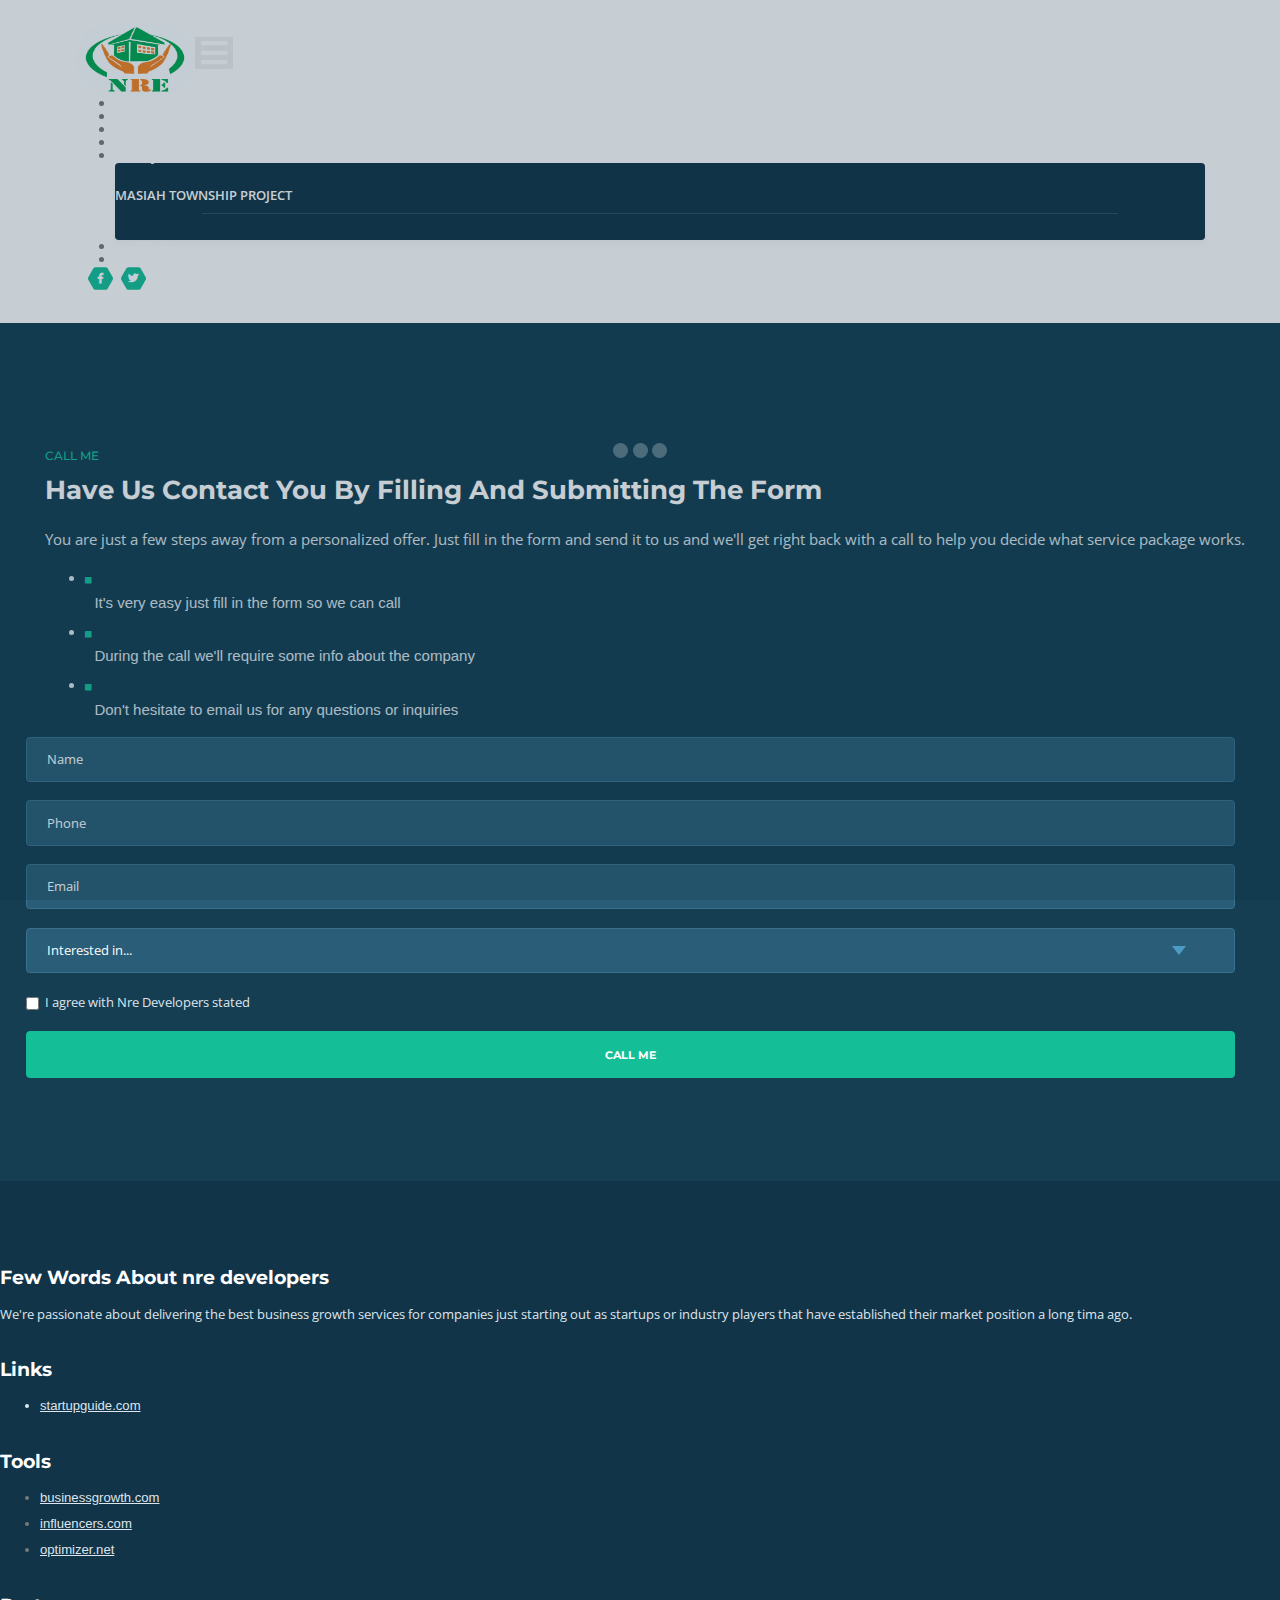
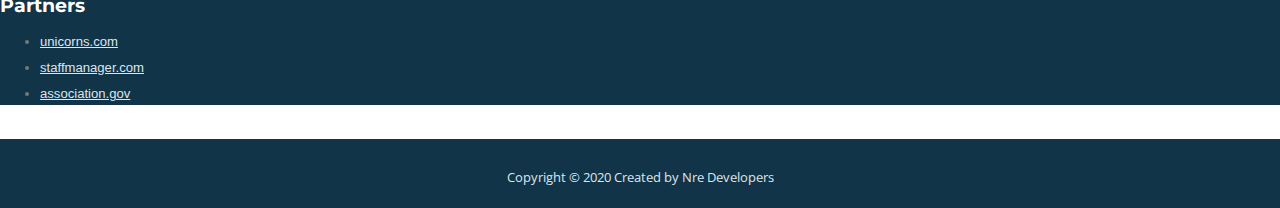
<file: callMe.html>
<!DOCTYPE html>
<html lang="en">
<head>
    <meta charset="utf-8">
    <meta name="viewport" content="width=device-width, initial-scale=1, shrink-to-fit=no">
    
    <!-- SEO Meta Tags -->
    <meta name="description" content="Aria is a business focused HTML landing page template built with Bootstrap to help you create lead generation websites for companies and their services.">
    <meta name="author" content="Inovatik">

    <!-- OG Meta Tags to improve the way the post looks when you share the page on LinkedIn, Facebook, Google+ -->
	<meta property="og:site_name" content="" /> <!-- website name -->
	<meta property="og:site" content="" /> <!-- website link -->
	<meta property="og:title" content=""/> <!-- title shown in the actual shared post -->
	<meta property="og:description" content="" /> <!-- description shown in the actual shared post -->
	<meta property="og:image" content="" /> <!-- image link, make sure it's jpg -->
	<meta property="og:url" content="" /> <!-- where do you want your post to link to -->
	<meta property="og:type" content="article" />
    <meta name="viewport" content="width=device-width, initial-scale=1">
    <link rel="stylesheet" href="https://www.w3schools.com/w3css/4/w3.css">
    <!-- Website Title -->
    <title>Nre Developers</title>
    
    <!-- Styles -->
    <link href="https://fonts.googleapis.com/css?family=Montserrat:500,700&display=swap&subset=latin-ext" rel="stylesheet">
    <link href="https://fonts.googleapis.com/css?family=Open+Sans:400,400i,600&display=swap&subset=latin-ext" rel="stylesheet">
    <link rel="stylesheet" href="https://cdn.jsdelivr.net/npm/bootstrap@4.5.3/dist/css/bootstrap.min.css" integrity="sha384-TX8t27EcRE3e/ihU7zmQxVncDAy5uIKz4rEkgIXeMed4M0jlfIDPvg6uqKI2xXr2" crossorigin="anonymous">
    <link href="css/fontawesome-all.css" rel="stylesheet">
    <link href="css/swiper.css" rel="stylesheet">
	<link href="css/magnific-popup.css" rel="stylesheet">
    <link href="css/styles.css" rel="stylesheet">
    <link rel="stylesheet" href="/css/Css.css">
	
	<!-- Favicon  -->
    <link rel="icon" href="images/favicon.png">
</head>
<body data-spy="scroll" data-target=".fixed-top">
    
    <!-- Preloader -->
	<div class="spinner-wrapper">
        <div class="spinner">
            <div class="bounce1"></div>
            <div class="bounce2"></div>
            <div class="bounce3"></div>
        </div>
    </div>
    <!-- end of preloader -->
    

    <!-- Navbar -->
    <nav class="navbar navbar-expand-md navbar-dark navbar-custom fixed-top">
        <!-- Text Logo - Use this if you don't have a graphic logo -->
        <!-- <a class="navbar-brand logo-text page-scroll" href="">NRE Developers</a> -->

        <!-- Image Logo -->
        <a class="navbar-brand logo-image"><img src="./images/NRE LOGO.jpg" alt="Nre Developers"> </a>
<!-- <ul class="nav-item">
                    <a class="nav-link page-scroll" >NRE Developers</a>
                </ul> -->
        
        <!-- Mobile Menu Toggle Button -->
        <button class="navbar-toggler" type="button" data-toggle="collapse" data-target="#navbarsExampleDefault" aria-controls="navbarsExampleDefault" aria-expanded="false" aria-label="Toggle navigation">
            <span class="navbar-toggler-awesome fas fa-bars"></span>
            <span class="navbar-toggler-awesome fas fa-times"></span>
        </button>
        <!-- end of mobile menu toggle button -->

        <div class="collapse navbar-collapse" id="navbarsExampleDefault">
            <ul class="navbar-nav ml-auto">
                <li class="nav-item">
                    <a class="nav-link page-scroll" href="index.html">HOME <span class="sr-only">(current)</span></a>
                </li>
                <li class="nav-item">
                    <a class="nav-link page-scroll" href="intro.html">INTRO</a>
                </li>
                <li class="nav-item">
                    <a class="nav-link page-scroll" href="services.html">SERVICES</a>
                </li>
                <li class="nav-item">
                    <a class="nav-link page-scroll" href="#callMe">CALL ME</a>
                </li>
                <li class="nav-item dropdown">
                    <a class="nav-link page-scroll dropdown-toggle page-scroll"  id="navbarDropdown" role="button" aria-haspopup="true" aria-expanded="false" href="projects.html">PROJECT</a>
                    <div class="dropdown-menu" aria-labelledby="navbarDropdown">
                        <a class="dropdown-item" href="MASIAHTOWNSHIPPROJECT.html"><span class="item-text">MASIAH TOWNSHIP PROJECT</span></a>
                        <div class="dropdown-items-divide-hr"></div>
                        <!-- <a class="dropdown-item" href="privacy-policy.html"><span class="item-text">PRIVACY POLICY</span></a> -->
                    </div>
                </li>

                <!-- Dropdown Menu -->          
                <li class="nav-item dropdown">
                    <a class="nav-link  page-scroll" href="about.html" id="navbarDropdown" role="button" aria-haspopup="true" aria-expanded="false">ABOUT</a>
                    <!-- <div class="dropdown-menu" aria-labelledby="navbarDropdown">
                        <a class="dropdown-item" href="terms-conditions.html"><span class="item-text">TERMS CONDITIONS</span></a>
                        <div class="dropdown-items-divide-hr"></div>
                        <a class="dropdown-item" href="privacy-policy.html"><span class="item-text">PRIVACY POLICY</span></a>
                    </div> -->
                </li>
                <!-- end of dropdown menu -->

                <li class="nav-item">
                    <a class="nav-link page-scroll" href="contact.html">CONTACT</a>
                </li>
            </ul>
            <span class="nav-item social-icons">
                <span class="fa-stack">
                    <a href="#your-link">
                        <span class="hexagon"></span>
                        <i class="fab fa-facebook-f fa-stack-1x"></i>
                    </a>
                </span>
                <span class="fa-stack">
                    <a href="#your-link">
                        <span class="hexagon"></span>
                        <i class="fab fa-twitter fa-stack-1x"></i>
                    </a>
                </span>
            </span>
        </div>
    </nav> <!-- end of navbar -->
    <!-- end of navbar -->
<!-- Call Me -->
<div id="callMe" class="form-1">
    <div class="container">
        <div class="row">
            <div class="col-lg-6">
                <div class="text-container">
                    <div class="section-title">CALL ME</div>
                    <h2 class="white">Have Us Contact You By Filling And Submitting The Form</h2>
                    <p class="white">You are just a few steps away from a personalized offer. Just fill in the form and send it to us and we'll get right back with a call to help you decide what service package works.</p>
                    <ul class="list-unstyled li-space-lg white">
                        <li class="media">
                            <i class="fas fa-square"></i>
                            <div class="media-body">It's very easy just fill in the form so we can call</div>
                        </li>
                        <li class="media">
                            <i class="fas fa-square"></i>
                            <div class="media-body">During the call we'll require some info about the company</div>
                        </li>
                        <li class="media">
                            <i class="fas fa-square"></i>
                            <div class="media-body">Don't hesitate to email us for any questions or inquiries</div>
                        </li>
                    </ul>
                </div>
            </div> <!-- end of col -->
            <div class="col-lg-6">
               
                <!-- Call Me Form -->
                <form id="callMeForm" data-toggle="validator" data-focus="false">
                    <div class="form-group">
                        <input type="text" class="form-control-input" id="lname" name="lname" required>
                        <label class="label-control" for="lname">Name</label>
                        <div class="help-block with-errors"></div>
                    </div>
                    <div class="form-group">
                        <input type="text" class="form-control-input" id="lphone" name="lphone" required>
                        <label class="label-control" for="lphone">Phone</label>
                        <div class="help-block with-errors"></div>
                    </div>
                    <div class="form-group">
                        <input type="email" class="form-control-input" id="lemail" name="lemail" required>
                        <label class="label-control" for="lemail">Email</label>
                        <div class="help-block with-errors"></div>
                    </div>
                    <div class="form-group">
                        <select class="form-control-select" id="lselect" required>
                            <option class="select-option" value="" disabled selected>Interested in...</option>
                            <option class="select-option" value="Off The Ground">Off The Ground</option>
                            <option class="select-option" value="Accelerated Growth">Accelerated Growth</option>
                            <option class="select-option" value="Market Domination">Market Domination</option>
                        </select>
                        <div class="help-block with-errors"></div>
                    </div>
                    <div class="form-group checkbox white">
                        <input type="checkbox" id="lterms" value="Agreed-to-Terms" name="lterms" required>I agree with Nre Developers stated 
                        <div class="help-block with-errors"></div>
                    </div>
                    <div class="form-group">
                        <button type="submit" class="form-control-submit-button">CALL ME</button>
                    </div>
                    <div class="form-message">
                        <div id="lmsgSubmit" class="h3 text-center hidden"></div>
                    </div>
                </form>
                <!-- end of call me form -->
                
            </div> <!-- end of col -->
        </div> <!-- end of row -->
    </div> <!-- end of container -->
</div> <!-- end of form-1 -->
<!-- end of call me -->

    <!-- Footer -->
    <div class="footer">
        <div class="container">
            <div class="row">
                <div class="col-md-6">
                    <div class="text-container about">
                        <h4>Few Words About nre developers</h4>
                        <p class="white">We're passionate about delivering the best business growth services for companies just starting out as startups or industry players that have established their market position a long tima ago.</p>
                    </div> <!-- end of text-container -->
                </div> <!-- end of col -->
                <div class="col-md-2">
                    <div class="text-container">
                        <h4>Links</h4>
                        <ul class="list-unstyled li-space-lg white">
                            <li>
                                <a class="white" href="#your-link">startupguide.com</a>
                            </li>
                       
                        </ul>
                    </div> <!-- end of text-container -->
                </div> <!-- end of col -->
                <div class="col-md-2">
                    <div class="text-container">
                        <h4>Tools</h4>
                        <ul class="list-unstyled li-space-lg">
                            <li>
                                <a class="white" href="#your-link">businessgrowth.com</a>
                            </li>
                            <li>
                               <a class="white" href="#your-link">influencers.com</a>
                            </li>
                            <li class="media">
                                <a class="white" href="#your-link">optimizer.net</a>
                            </li>
                        </ul>
                    </div> <!-- end of text-container -->
                </div> <!-- end of col -->
                <div class="col-md-2">
                    <div class="text-container">
                        <h4>Partners</h4>
                        <ul class="list-unstyled li-space-lg">
                            <li>
                                <a class="white" href="#your-link">unicorns.com</a>
                            </li>
                            <li>
                                <a class="white" href="#your-link">staffmanager.com</a>
                            </li>
                            <li>
                                <a class="white" href="#your-link">association.gov</a>
                            </li>
                        </ul>
                    </div> <!-- end of text-container -->
                </div> <!-- end of col -->
            </div> <!-- end of row -->
        </div> <!-- end of container -->
    </div> <!-- end of footer -->  
    <!-- end of footer -->


    <!-- Copyright -->
    <div class="copyright">
        <div class="container">
            <div class="row">
                <div class="col-lg-12">
                    <p class="p-small">Copyright © 2020 <a href="https://yrajput.netlify.com">Created by Nre Developers</a></p>
                </div> <!-- end of col -->
            </div> <!-- enf of row -->
        </div> <!-- end of container -->
    </div> <!-- end of copyright --> 
    <!-- end of copyright -->
    
    	
    <!-- Scripts -->
    <script src="js/jquery.min.js"></script> <!-- jQuery for Bootstrap's JavaScript plugins -->
    <script src="js/popper.min.js"></script> <!-- Popper tooltip library for Bootstrap -->
    <script src="js/bootstrap.min.js"></script> <!-- Bootstrap framework -->
    <script src="js/jquery.easing.min.js"></script> <!-- jQuery Easing for smooth scrolling between anchors -->
    <script src="js/swiper.min.js"></script> <!-- Swiper for image and text sliders -->
    <script src="js/jquery.magnific-popup.js"></script> <!-- Magnific Popup for lightboxes -->
    <script src="js/morphext.min.js"></script> <!-- Morphtext rotating text in the header -->
    <script src="js/isotope.pkgd.min.js"></script> <!-- Isotope for filter -->
    <script src="js/validator.min.js"></script> <!-- Validator.js - Bootstrap plugin that validates forms -->
    <script src="js/scripts.js"></script> <!-- Custom scripts -->
    <script src="/js/header.js">

    </script>
</body>
</html>
</file>
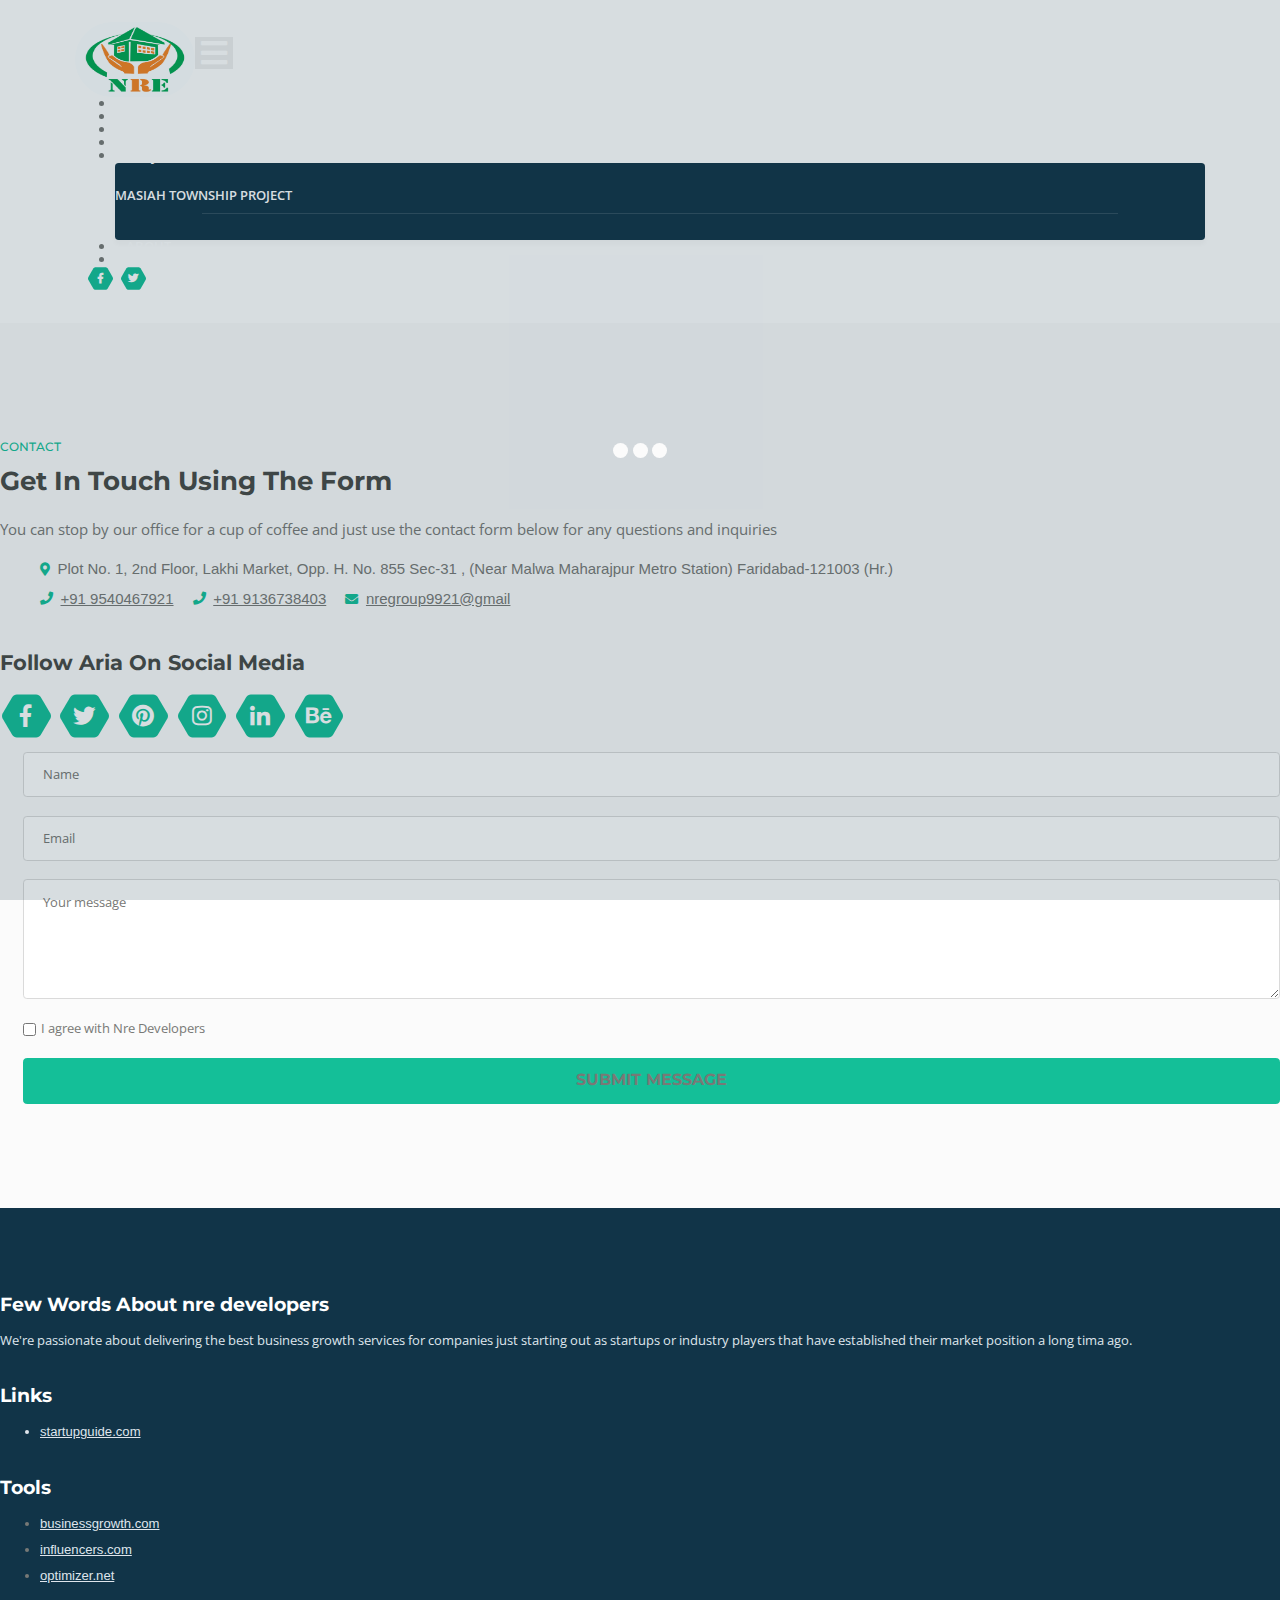
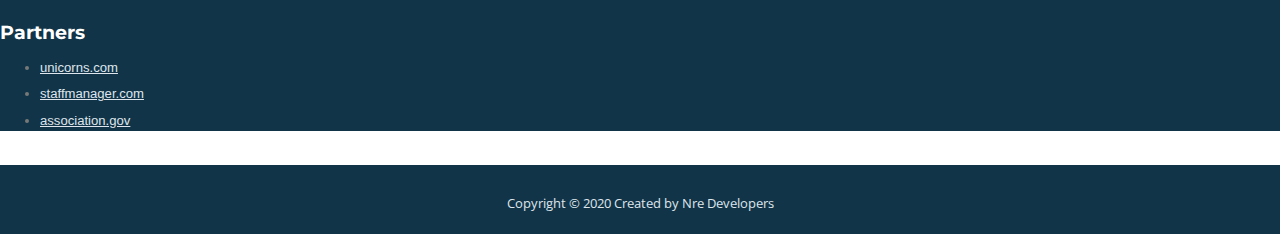
<file: contact.html>
<!DOCTYPE html>
<html lang="en">
<head>
    <meta charset="utf-8">
    <meta name="viewport" content="width=device-width, initial-scale=1, shrink-to-fit=no">
    
    <!-- SEO Meta Tags -->
    <meta name="description" content="Aria is a business focused HTML landing page template built with Bootstrap to help you create lead generation websites for companies and their services.">
    <meta name="author" content="Inovatik">

    <!-- OG Meta Tags to improve the way the post looks when you share the page on LinkedIn, Facebook, Google+ -->
	<meta property="og:site_name" content="" /> <!-- website name -->
	<meta property="og:site" content="" /> <!-- website link -->
	<meta property="og:title" content=""/> <!-- title shown in the actual shared post -->
	<meta property="og:description" content="" /> <!-- description shown in the actual shared post -->
	<meta property="og:image" content="" /> <!-- image link, make sure it's jpg -->
	<meta property="og:url" content="" /> <!-- where do you want your post to link to -->
	<meta property="og:type" content="article" />
    <meta name="viewport" content="width=device-width, initial-scale=1">
    <link rel="stylesheet" href="https://www.w3schools.com/w3css/4/w3.css">
    <!-- Website Title -->
    <title>Nre Developers</title>
    
    <!-- Styles -->
    <link href="https://fonts.googleapis.com/css?family=Montserrat:500,700&display=swap&subset=latin-ext" rel="stylesheet">
    <link href="https://fonts.googleapis.com/css?family=Open+Sans:400,400i,600&display=swap&subset=latin-ext" rel="stylesheet">
    <link rel="stylesheet" href="https://cdn.jsdelivr.net/npm/bootstrap@4.5.3/dist/css/bootstrap.min.css" integrity="sha384-TX8t27EcRE3e/ihU7zmQxVncDAy5uIKz4rEkgIXeMed4M0jlfIDPvg6uqKI2xXr2" crossorigin="anonymous">
    <link href="css/fontawesome-all.css" rel="stylesheet">
    <link href="css/swiper.css" rel="stylesheet">
	<link href="css/magnific-popup.css" rel="stylesheet">
    <link href="css/styles.css" rel="stylesheet">
    <link rel="stylesheet" href="/css/Css.css">
	
	<!-- Favicon  -->
    <link rel="icon" href="images/favicon.png">
</head>
<body data-spy="scroll" data-target=".fixed-top">
    
    <!-- Preloader -->
	<div class="spinner-wrapper">
        <div class="spinner">
            <div class="bounce1"></div>
            <div class="bounce2"></div>
            <div class="bounce3"></div>
        </div>
    </div>
    <!-- end of preloader -->
    

    <!-- Navbar -->
    <nav class="navbar navbar-expand-md navbar-dark navbar-custom fixed-top">
        <!-- Text Logo - Use this if you don't have a graphic logo -->
        <!-- <a class="navbar-brand logo-text page-scroll" href="">NRE Developers</a> -->

        <!-- Image Logo -->
        <a class="navbar-brand logo-image"><img src="./images/NRE LOGO.jpg" alt="Nre Developers"> </a>
<!-- <ul class="nav-item">
                    <a class="nav-link page-scroll" >NRE Developers</a>
                </ul> -->
        
        <!-- Mobile Menu Toggle Button -->
        <button class="navbar-toggler" type="button" data-toggle="collapse" data-target="#navbarsExampleDefault" aria-controls="navbarsExampleDefault" aria-expanded="false" aria-label="Toggle navigation">
            <span class="navbar-toggler-awesome fas fa-bars"></span>
            <span class="navbar-toggler-awesome fas fa-times"></span>
        </button>
        <!-- end of mobile menu toggle button -->

        <div class="collapse navbar-collapse" id="navbarsExampleDefault">
            <ul class="navbar-nav ml-auto">
                <li class="nav-item">
                    <a class="nav-link page-scroll" href="index.html">HOME <span class="sr-only">(current)</span></a>
                </li>
                <li class="nav-item">
                    <a class="nav-link page-scroll" href="intro.html">INTRO</a>
                </li>
                <li class="nav-item">
                    <a class="nav-link page-scroll" href="services.html">SERVICES</a>
                </li>
                <li class="nav-item">
                    <a class="nav-link page-scroll" href="callMe.html">CALL ME</a>
                </li>
                <li class="nav-item dropdown">
                    <a class="nav-link page-scroll dropdown-toggle page-scroll"  id="navbarDropdown" role="button" aria-haspopup="true" aria-expanded="false" href="projects.html">PROJECT</a>
                    <div class="dropdown-menu" aria-labelledby="navbarDropdown">
                        <a class="dropdown-item" href="MASIAHTOWNSHIPPROJECT.html"><span class="item-text">MASIAH TOWNSHIP PROJECT</span></a>
                        <div class="dropdown-items-divide-hr"></div>
                        <!-- <a class="dropdown-item" href="privacy-policy.html"><span class="item-text">PRIVACY POLICY</span></a> -->
                    </div>
                </li>

                <!-- Dropdown Menu -->          
                <li class="nav-item dropdown">
                    <a class="nav-link  page-scroll" href="about.html" id="navbarDropdown" role="button" aria-haspopup="true" aria-expanded="false">ABOUT</a>
                    <!-- <div class="dropdown-menu" aria-labelledby="navbarDropdown">
                        <a class="dropdown-item" href="terms-conditions.html"><span class="item-text">TERMS CONDITIONS</span></a>
                        <div class="dropdown-items-divide-hr"></div>
                        <a class="dropdown-item" href="privacy-policy.html"><span class="item-text">PRIVACY POLICY</span></a>
                    </div> -->
                </li>
                <!-- end of dropdown menu -->

                <li class="nav-item">
                    <a class="nav-link page-scroll" href="#contact">CONTACT</a>
                </li>
            </ul>
            <span class="nav-item social-icons">
                <span class="fa-stack">
                    <a href="#your-link">
                        <span class="hexagon"></span>
                        <i class="fab fa-facebook-f fa-stack-1x"></i>
                    </a>
                </span>
                <span class="fa-stack">
                    <a href="#your-link">
                        <span class="hexagon"></span>
                        <i class="fab fa-twitter fa-stack-1x"></i>
                    </a>
                </span>
            </span>
        </div>
    </nav> <!-- end of navbar -->
    <!-- end of navbar -->
 <!-- Contact -->
 <div id="contact" class="form-2">
    <div class="container">
        <div class="row">
            <div class="col-lg-6">
                <div class="text-container">
                    <div class="section-title">CONTACT</div>
                    <h2>Get In Touch Using The Form</h2>
                    <p>You can stop by our office for a cup of coffee and just use the contact form below for any questions and inquiries</p>
                    <ul class="list-unstyled li-space-lg">
                        <li class="address"><i class="fas fa-map-marker-alt"></i>Plot No. 1, 2nd Floor, Lakhi Market, Opp. H. No. 855 Sec-31 , (Near Malwa Maharajpur Metro Station) Faridabad-121003 (Hr.)</li>
                        <li><i class="fas fa-phone"></i><a href="tel:9540467921">+91 9540467921</a></li>
                        <li><i class="fas fa-phone"></i><a href="tel:9540467921">+91 9136738403</a></li>
                        <li><i class="fas fa-envelope"></i><a href="mailto:nregroup9921.com">nregroup9921@gmail</a></li>
                    </ul>
                    <h3>Follow Aria On Social Media</h3>

                    <span class="fa-stack">
                        <a href="#your-link">
                            <span class="hexagon"></span>
                            <i class="fab fa-facebook-f fa-stack-1x"></i>
                        </a>
                    </span>
                    <span class="fa-stack">
                        <a href="#your-link">
                            <span class="hexagon"></span>
                            <i class="fab fa-twitter fa-stack-1x"></i>
                        </a>
                    </span>
                    <span class="fa-stack">
                        <a href="#your-link">
                            <span class="hexagon"></span>
                            <i class="fab fa-pinterest fa-stack-1x"></i>
                        </a>
                    </span>
                    <span class="fa-stack">
                        <a href="#your-link">
                            <span class="hexagon"></span>
                            <i class="fab fa-instagram fa-stack-1x"></i>
                        </a>
                    </span>
                    <span class="fa-stack">
                        <a href="#your-link">
                            <span class="hexagon"></span>
                            <i class="fab fa-linkedin-in fa-stack-1x"></i>
                        </a>
                    </span>
                    <span class="fa-stack">
                        <a href="#your-link">
                            <span class="hexagon"></span>
                            <i class="fab fa-behance fa-stack-1x"></i>
                        </a>
                    </span>
                </div> <!-- end of text-container -->
            </div> <!-- end of col -->
            <div class="col-lg-6">
                
                <!-- Contact Form -->
                <form id="contactForm" data-toggle="validator" data-focus="false">
                    <div class="form-group">
                        <input type="text" class="form-control-input" id="cname" required>
                        <label class="label-control" for="cname">Name</label>
                        <div class="help-block with-errors"></div>
                    </div>
                    <div class="form-group">
                        <input type="email" class="form-control-input" id="cemail" required>
                        <label class="label-control" for="cemail">Email</label>
                        <div class="help-block with-errors"></div>
                    </div>
                    <div class="form-group">
                        <textarea class="form-control-textarea" id="cmessage" required></textarea>
                        <label class="label-control" for="cmessage">Your message</label>
                        <div class="help-block with-errors"></div>
                    </div>
                    <div class="form-group checkbox">
                        <input type="checkbox" id="cterms" value="Agreed-to-Terms" required>I agree with Nre Developers  
                        <div class="help-block with-errors"></div>
                    </div>
                    <div class="form-group">
                        <button type="submit" class="form-control-submit-button"><a href="/contact.html">SUBMIT MESSAGE</a> </button>
                    </div>
                    <div class="form-message">
                        <div id="cmsgSubmit" class="h3 text-center hidden"></div>
                    </div>
                </form>
                <!-- end of contact form -->

            </div> <!-- end of col -->
        </div> <!-- end of row -->
    </div> <!-- end of container -->
</div> <!-- end of form-2 -->
<!-- end of contact -->

    <!-- Footer -->
    <div class="footer">
        <div class="container">
            <div class="row">
                <div class="col-md-6">
                    <div class="text-container about">
                        <h4>Few Words About nre developers</h4>
                        <p class="white">We're passionate about delivering the best business growth services for companies just starting out as startups or industry players that have established their market position a long tima ago.</p>
                    </div> <!-- end of text-container -->
                </div> <!-- end of col -->
                <div class="col-md-2">
                    <div class="text-container">
                        <h4>Links</h4>
                        <ul class="list-unstyled li-space-lg white">
                            <li>
                                <a class="white" href="#your-link">startupguide.com</a>
                            </li>
                         
                        </ul>
                    </div> <!-- end of text-container -->
                </div> <!-- end of col -->
                <div class="col-md-2">
                    <div class="text-container">
                        <h4>Tools</h4>
                        <ul class="list-unstyled li-space-lg">
                            <li>
                                <a class="white" href="#your-link">businessgrowth.com</a>
                            </li>
                            <li>
                               <a class="white" href="#your-link">influencers.com</a>
                            </li>
                            <li class="media">
                                <a class="white" href="#your-link">optimizer.net</a>
                            </li>
                        </ul>
                    </div> <!-- end of text-container -->
                </div> <!-- end of col -->
                <div class="col-md-2">
                    <div class="text-container">
                        <h4>Partners</h4>
                        <ul class="list-unstyled li-space-lg">
                            <li>
                                <a class="white" href="#your-link">unicorns.com</a>
                            </li>
                            <li>
                                <a class="white" href="#your-link">staffmanager.com</a>
                            </li>
                            <li>
                                <a class="white" href="#your-link">association.gov</a>
                            </li>
                        </ul>
                    </div> <!-- end of text-container -->
                </div> <!-- end of col -->
            </div> <!-- end of row -->
        </div> <!-- end of container -->
    </div> <!-- end of footer -->  
    <!-- end of footer -->


    <!-- Copyright -->
    <div class="copyright">
        <div class="container">
            <div class="row">
                <div class="col-lg-12">
                    <p class="p-small">Copyright © 2020 <a href="https://yrajput.netlify.com">Created by Nre Developers</a></p>
                </div> <!-- end of col -->
            </div> <!-- enf of row -->
        </div> <!-- end of container -->
    </div> <!-- end of copyright --> 
    <!-- end of copyright -->
    
    	
    <!-- Scripts -->
    <script src="js/jquery.min.js"></script> <!-- jQuery for Bootstrap's JavaScript plugins -->
    <script src="js/popper.min.js"></script> <!-- Popper tooltip library for Bootstrap -->
    <script src="js/bootstrap.min.js"></script> <!-- Bootstrap framework -->
    <script src="js/jquery.easing.min.js"></script> <!-- jQuery Easing for smooth scrolling between anchors -->
    <script src="js/swiper.min.js"></script> <!-- Swiper for image and text sliders -->
    <script src="js/jquery.magnific-popup.js"></script> <!-- Magnific Popup for lightboxes -->
    <script src="js/morphext.min.js"></script> <!-- Morphtext rotating text in the header -->
    <script src="js/isotope.pkgd.min.js"></script> <!-- Isotope for filter -->
    <script src="js/validator.min.js"></script> <!-- Validator.js - Bootstrap plugin that validates forms -->
    <script src="js/scripts.js"></script> <!-- Custom scripts -->
    <script src="/js/header.js">

    </script>
</body>
</html>
</file>
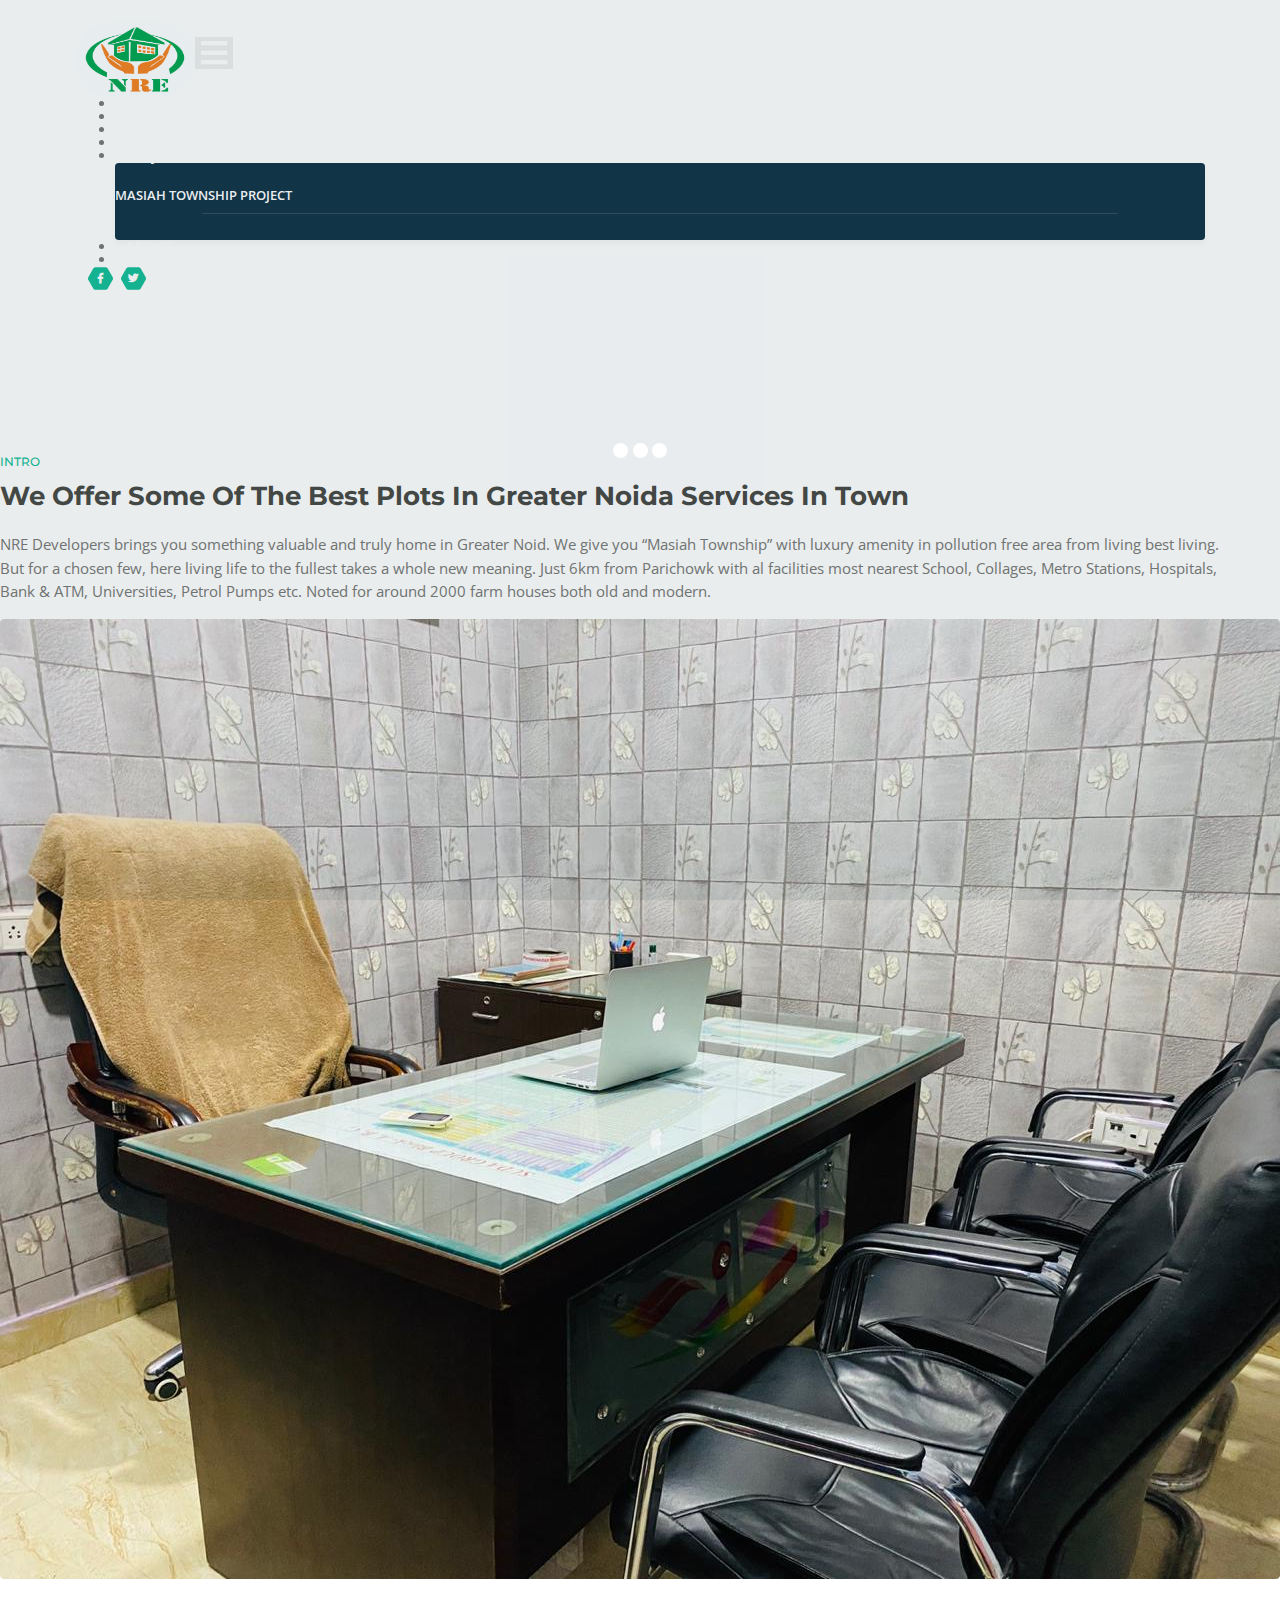
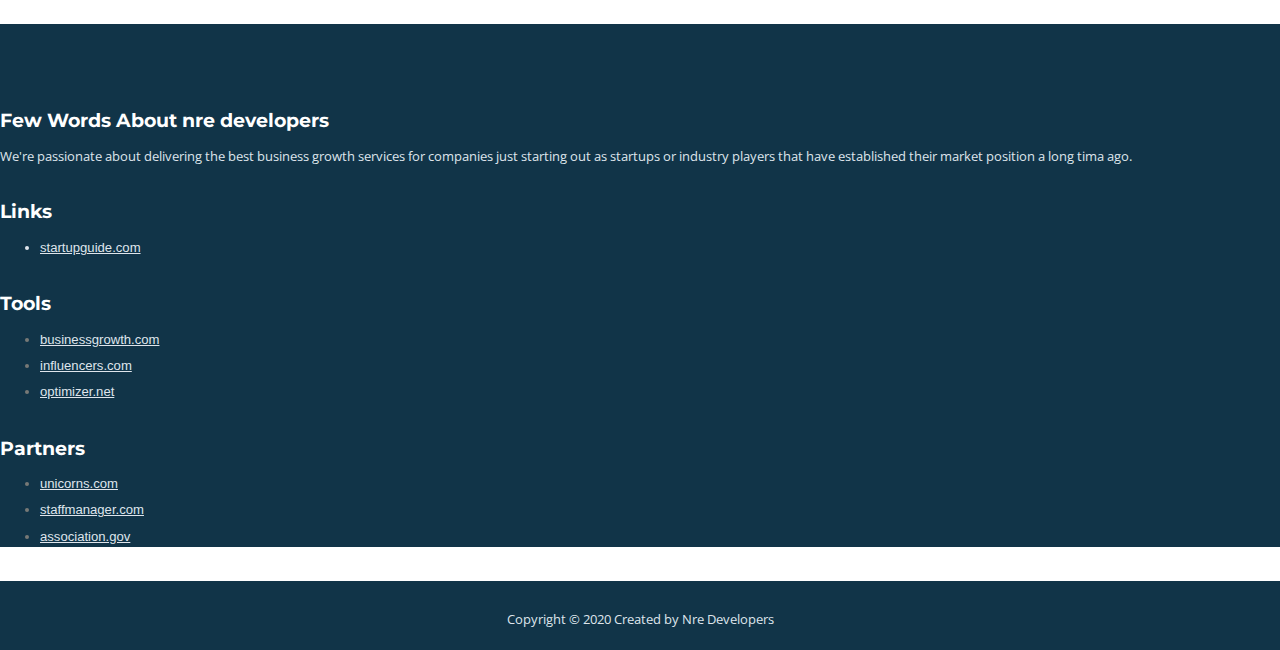
<file: intro.html>
<!DOCTYPE html>
<html lang="en">
<head>
    <meta charset="utf-8">
    <meta name="viewport" content="width=device-width, initial-scale=1, shrink-to-fit=no">
    
    <!-- SEO Meta Tags -->
    <meta name="description" content="Aria is a business focused HTML landing page template built with Bootstrap to help you create lead generation websites for companies and their services.">
    <meta name="author" content="Inovatik">

    <!-- OG Meta Tags to improve the way the post looks when you share the page on LinkedIn, Facebook, Google+ -->
	<meta property="og:site_name" content="" /> <!-- website name -->
	<meta property="og:site" content="" /> <!-- website link -->
	<meta property="og:title" content=""/> <!-- title shown in the actual shared post -->
	<meta property="og:description" content="" /> <!-- description shown in the actual shared post -->
	<meta property="og:image" content="" /> <!-- image link, make sure it's jpg -->
	<meta property="og:url" content="" /> <!-- where do you want your post to link to -->
	<meta property="og:type" content="article" />
    <meta name="viewport" content="width=device-width, initial-scale=1">
    <link rel="stylesheet" href="https://www.w3schools.com/w3css/4/w3.css">
    <!-- Website Title -->
    <title>Nre Developers</title>
    
    <!-- Styles -->
    <link href="https://fonts.googleapis.com/css?family=Montserrat:500,700&display=swap&subset=latin-ext" rel="stylesheet">
    <link href="https://fonts.googleapis.com/css?family=Open+Sans:400,400i,600&display=swap&subset=latin-ext" rel="stylesheet">
    <link rel="stylesheet" href="https://cdn.jsdelivr.net/npm/bootstrap@4.5.3/dist/css/bootstrap.min.css" integrity="sha384-TX8t27EcRE3e/ihU7zmQxVncDAy5uIKz4rEkgIXeMed4M0jlfIDPvg6uqKI2xXr2" crossorigin="anonymous">
    <link href="css/fontawesome-all.css" rel="stylesheet">
    <link href="css/swiper.css" rel="stylesheet">
	<link href="css/magnific-popup.css" rel="stylesheet">
    <link href="css/styles.css" rel="stylesheet">
    <link rel="stylesheet" href="/css/Css.css">
	
	<!-- Favicon  -->
    <link rel="icon" href="images/favicon.png">
</head>
<body data-spy="scroll" data-target=".fixed-top">
    
    <!-- Preloader -->
	<div class="spinner-wrapper">
        <div class="spinner">
            <div class="bounce1"></div>
            <div class="bounce2"></div>
            <div class="bounce3"></div>
        </div>
    </div>
    <!-- end of preloader -->
    

    <!-- Navbar -->
    <nav class="navbar navbar-expand-md navbar-dark navbar-custom fixed-top">
        <!-- Text Logo - Use this if you don't have a graphic logo -->
        <!-- <a class="navbar-brand logo-text page-scroll" href="">NRE Developers</a> -->

        <!-- Image Logo -->
        <a class="navbar-brand logo-image"><img src="./images/NRE LOGO.jpg" alt="Nre Developers"> </a>
<!-- <ul class="nav-item">
                    <a class="nav-link page-scroll" >NRE Developers</a>
                </ul> -->
        
        <!-- Mobile Menu Toggle Button -->
        <button class="navbar-toggler" type="button" data-toggle="collapse" data-target="#navbarsExampleDefault" aria-controls="navbarsExampleDefault" aria-expanded="false" aria-label="Toggle navigation">
            <span class="navbar-toggler-awesome fas fa-bars"></span>
            <span class="navbar-toggler-awesome fas fa-times"></span>
        </button>
        <!-- end of mobile menu toggle button -->

        <div class="collapse navbar-collapse" id="navbarsExampleDefault">
            <ul class="navbar-nav ml-auto">
                <li class="nav-item">
                    <a class="nav-link page-scroll" href="index.html">HOME <span class="sr-only">(current)</span></a>
                </li>
                <li class="nav-item">
                    <a class="nav-link page-scroll" href="#intro">INTRO</a>
                </li>
                <li class="nav-item">
                    <a class="nav-link page-scroll" href="services.html">SERVICES</a>
                </li>
                <li class="nav-item">
                    <a class="nav-link page-scroll" href="callMe.html">CALL ME</a>
                </li>
                <li class="nav-item dropdown">
                    <a class="nav-link page-scroll dropdown-toggle page-scroll"  id="navbarDropdown" role="button" aria-haspopup="true" aria-expanded="false" href="projects.html">PROJECT</a>
                    <div class="dropdown-menu" aria-labelledby="navbarDropdown">
                        <a class="dropdown-item" href="terms-conditions.html"><span class="item-text">MASIAH TOWNSHIP PROJECT</span></a>
                        <div class="dropdown-items-divide-hr"></div>
                        <!-- <a class="dropdown-item" href="privacy-policy.html"><span class="item-text">PRIVACY POLICY</span></a> -->
                    </div>
                </li>

                <!-- Dropdown Menu -->          
                <li class="nav-item dropdown">
                    <a class="nav-link  page-scroll" href="about.html" id="navbarDropdown" role="button" aria-haspopup="true" aria-expanded="false">ABOUT</a>
                    <!-- <div class="dropdown-menu" aria-labelledby="navbarDropdown">
                        <a class="dropdown-item" href="terms-conditions.html"><span class="item-text">TERMS CONDITIONS</span></a>
                        <div class="dropdown-items-divide-hr"></div>
                        <a class="dropdown-item" href="privacy-policy.html"><span class="item-text">PRIVACY POLICY</span></a>
                    </div> -->
                </li>
                <!-- end of dropdown menu -->

                <li class="nav-item">
                    <a class="nav-link page-scroll" href="contact.html">CONTACT</a>
                </li>
            </ul>
            <span class="nav-item social-icons">
                <span class="fa-stack">
                    <a href="#your-link">
                        <span class="hexagon"></span>
                        <i class="fab fa-facebook-f fa-stack-1x"></i>
                    </a>
                </span>
                <span class="fa-stack">
                    <a href="#your-link">
                        <span class="hexagon"></span>
                        <i class="fab fa-twitter fa-stack-1x"></i>
                    </a>
                </span>
            </span>
        </div>
    </nav> <!-- end of navbar -->
    <!-- end of navbar -->
<!-- Intro -->
<div id="intro" class="basic-1">
    <div class="container">
        <div class="row">
            <div class="col-lg-5">
                <div class="text-container">
                    <div class="section-title">INTRO</div>
                    <h2>We Offer Some Of The Best Plots In Greater Noida Services In Town</h2>
                    <p>NRE Developers brings you something valuable and truly home in Greater Noid. We give you “Masiah Township” with luxury amenity  in pollution free area from living best living. But for a chosen few, here living life to the fullest takes a whole new meaning. Just 6km from Parichowk  with al facilities most nearest  School, Collages, Metro Stations, Hospitals, Bank & ATM, Universities, Petrol Pumps etc. Noted for around 2000 farm houses both old and modern.</p>
                    <p class="testimonial-text"></p>
                    <div class="testimonial-author"></div>
                </div> <!-- end of text-container -->
            </div> <!-- end of col -->
            <div class="col-lg-7">
                <div class="image-container">
                    <img class="img-fluid" src="images/ImageNre/intro-office.jpg" alt="alternative">
                </div> <!-- end of image-container -->
            </div> <!-- end of col -->
        </div> <!-- end of row -->
    </div> <!-- end of container -->
</div> <!-- end of basic-1 -->
<!-- end of intro -->


    <!-- Footer -->
    <div class="footer">
        <div class="container">
            <div class="row">
                <div class="col-md-6">
                    <div class="text-container about">
                        <h4>Few Words About nre developers</h4>
                        <p class="white">We're passionate about delivering the best business growth services for companies just starting out as startups or industry players that have established their market position a long tima ago.</p>
                    </div> <!-- end of text-container -->
                </div> <!-- end of col -->
                <div class="col-md-2">
                    <div class="text-container">
                        <h4>Links</h4>
                        <ul class="list-unstyled li-space-lg white">
                            <li>
                                <a class="white" href="#your-link">startupguide.com</a>
                            </li>
                      
                        </ul>
                    </div> <!-- end of text-container -->
                </div> <!-- end of col -->
                <div class="col-md-2">
                    <div class="text-container">
                        <h4>Tools</h4>
                        <ul class="list-unstyled li-space-lg">
                            <li>
                                <a class="white" href="#your-link">businessgrowth.com</a>
                            </li>
                            <li>
                               <a class="white" href="#your-link">influencers.com</a>
                            </li>
                            <li class="media">
                                <a class="white" href="#your-link">optimizer.net</a>
                            </li>
                        </ul>
                    </div> <!-- end of text-container -->
                </div> <!-- end of col -->
                <div class="col-md-2">
                    <div class="text-container">
                        <h4>Partners</h4>
                        <ul class="list-unstyled li-space-lg">
                            <li>
                                <a class="white" href="#your-link">unicorns.com</a>
                            </li>
                            <li>
                                <a class="white" href="#your-link">staffmanager.com</a>
                            </li>
                            <li>
                                <a class="white" href="#your-link">association.gov</a>
                            </li>
                        </ul>
                    </div> <!-- end of text-container -->
                </div> <!-- end of col -->
            </div> <!-- end of row -->
        </div> <!-- end of container -->
    </div> <!-- end of footer -->  
    <!-- end of footer -->


    <!-- Copyright -->
    <div class="copyright">
        <div class="container">
            <div class="row">
                <div class="col-lg-12">
                    <p class="p-small">Copyright © 2020 <a href="https://yrajput.netlify.com">Created by Nre Developers</a></p>
                </div> <!-- end of col -->
            </div> <!-- enf of row -->
        </div> <!-- end of container -->
    </div> <!-- end of copyright --> 
    <!-- end of copyright -->
    
    	
    <!-- Scripts -->
    <script src="js/jquery.min.js"></script> <!-- jQuery for Bootstrap's JavaScript plugins -->
    <script src="js/popper.min.js"></script> <!-- Popper tooltip library for Bootstrap -->
    <script src="js/bootstrap.min.js"></script> <!-- Bootstrap framework -->
    <script src="js/jquery.easing.min.js"></script> <!-- jQuery Easing for smooth scrolling between anchors -->
    <script src="js/swiper.min.js"></script> <!-- Swiper for image and text sliders -->
    <script src="js/jquery.magnific-popup.js"></script> <!-- Magnific Popup for lightboxes -->
    <script src="js/morphext.min.js"></script> <!-- Morphtext rotating text in the header -->
    <script src="js/isotope.pkgd.min.js"></script> <!-- Isotope for filter -->
    <script src="js/validator.min.js"></script> <!-- Validator.js - Bootstrap plugin that validates forms -->
    <script src="js/scripts.js"></script> <!-- Custom scripts -->
    <script src="/js/header.js">

    </script>
</body>
</html>
</file>
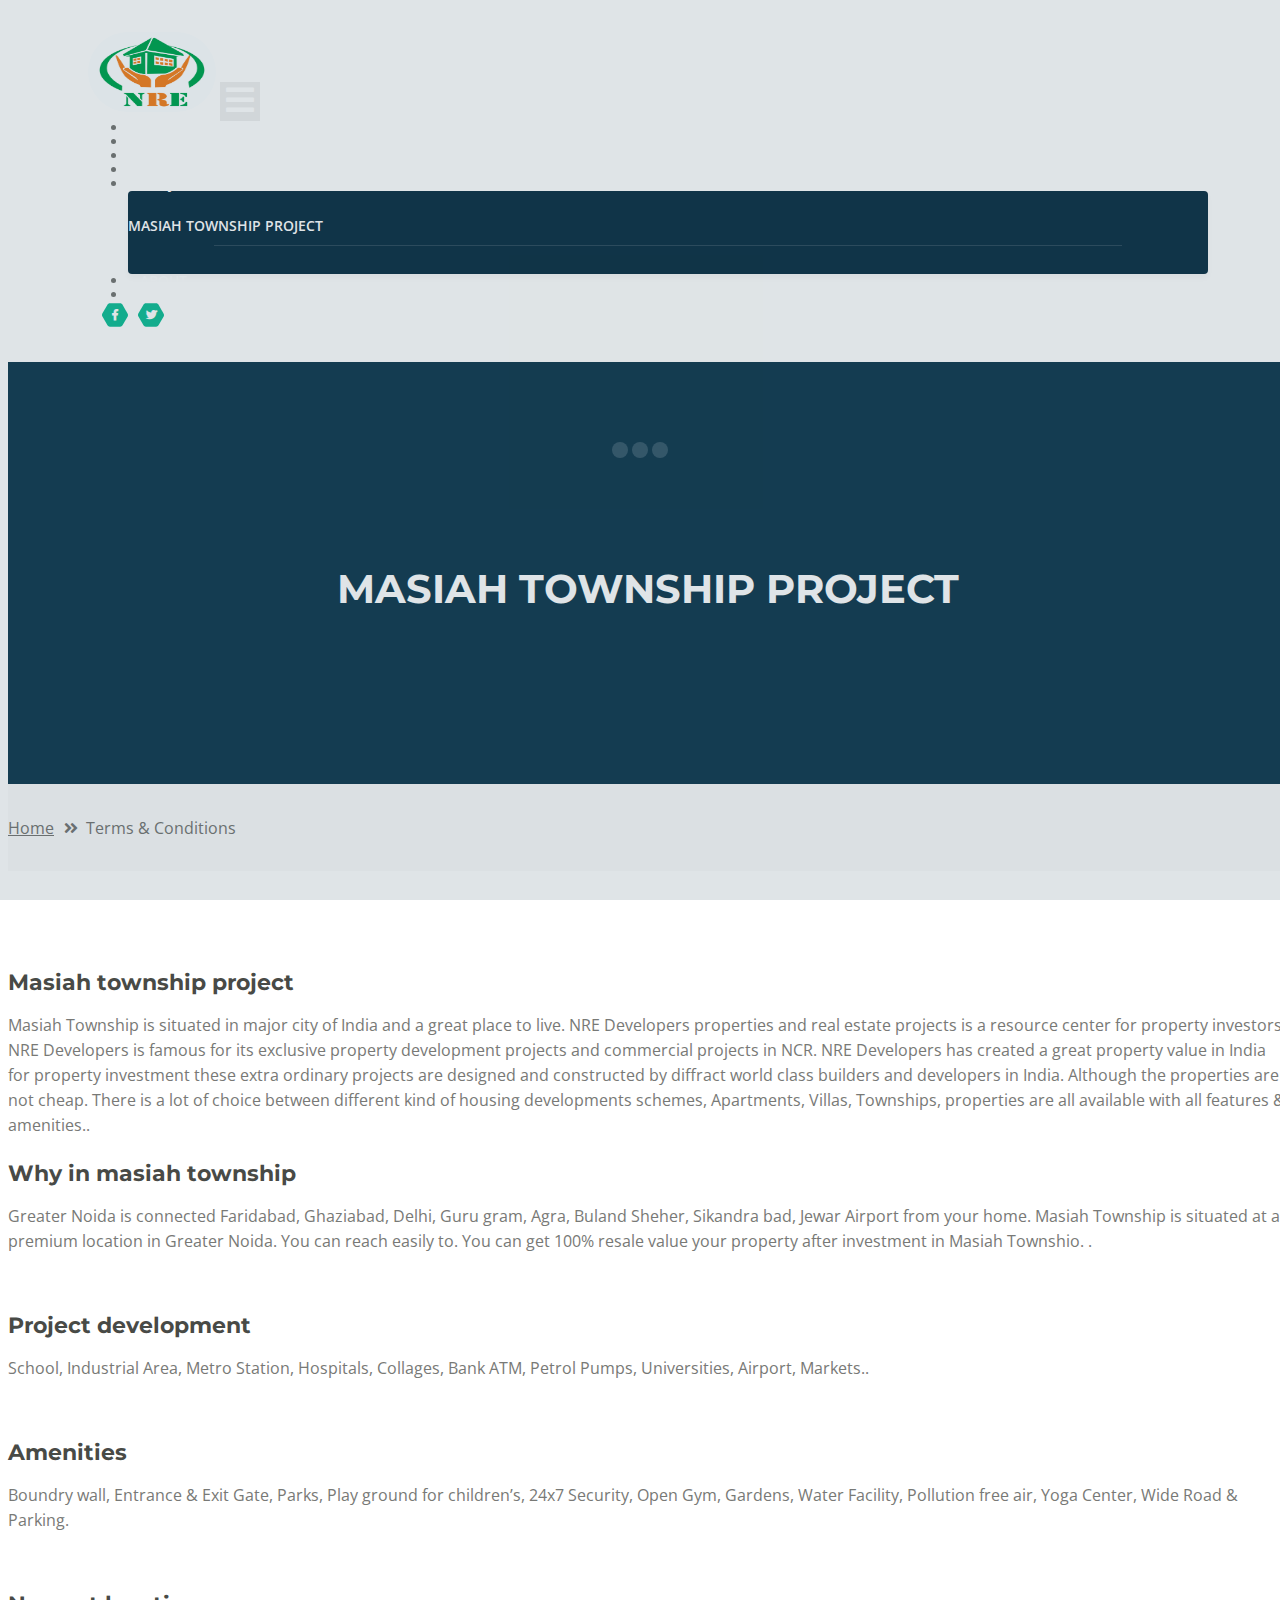
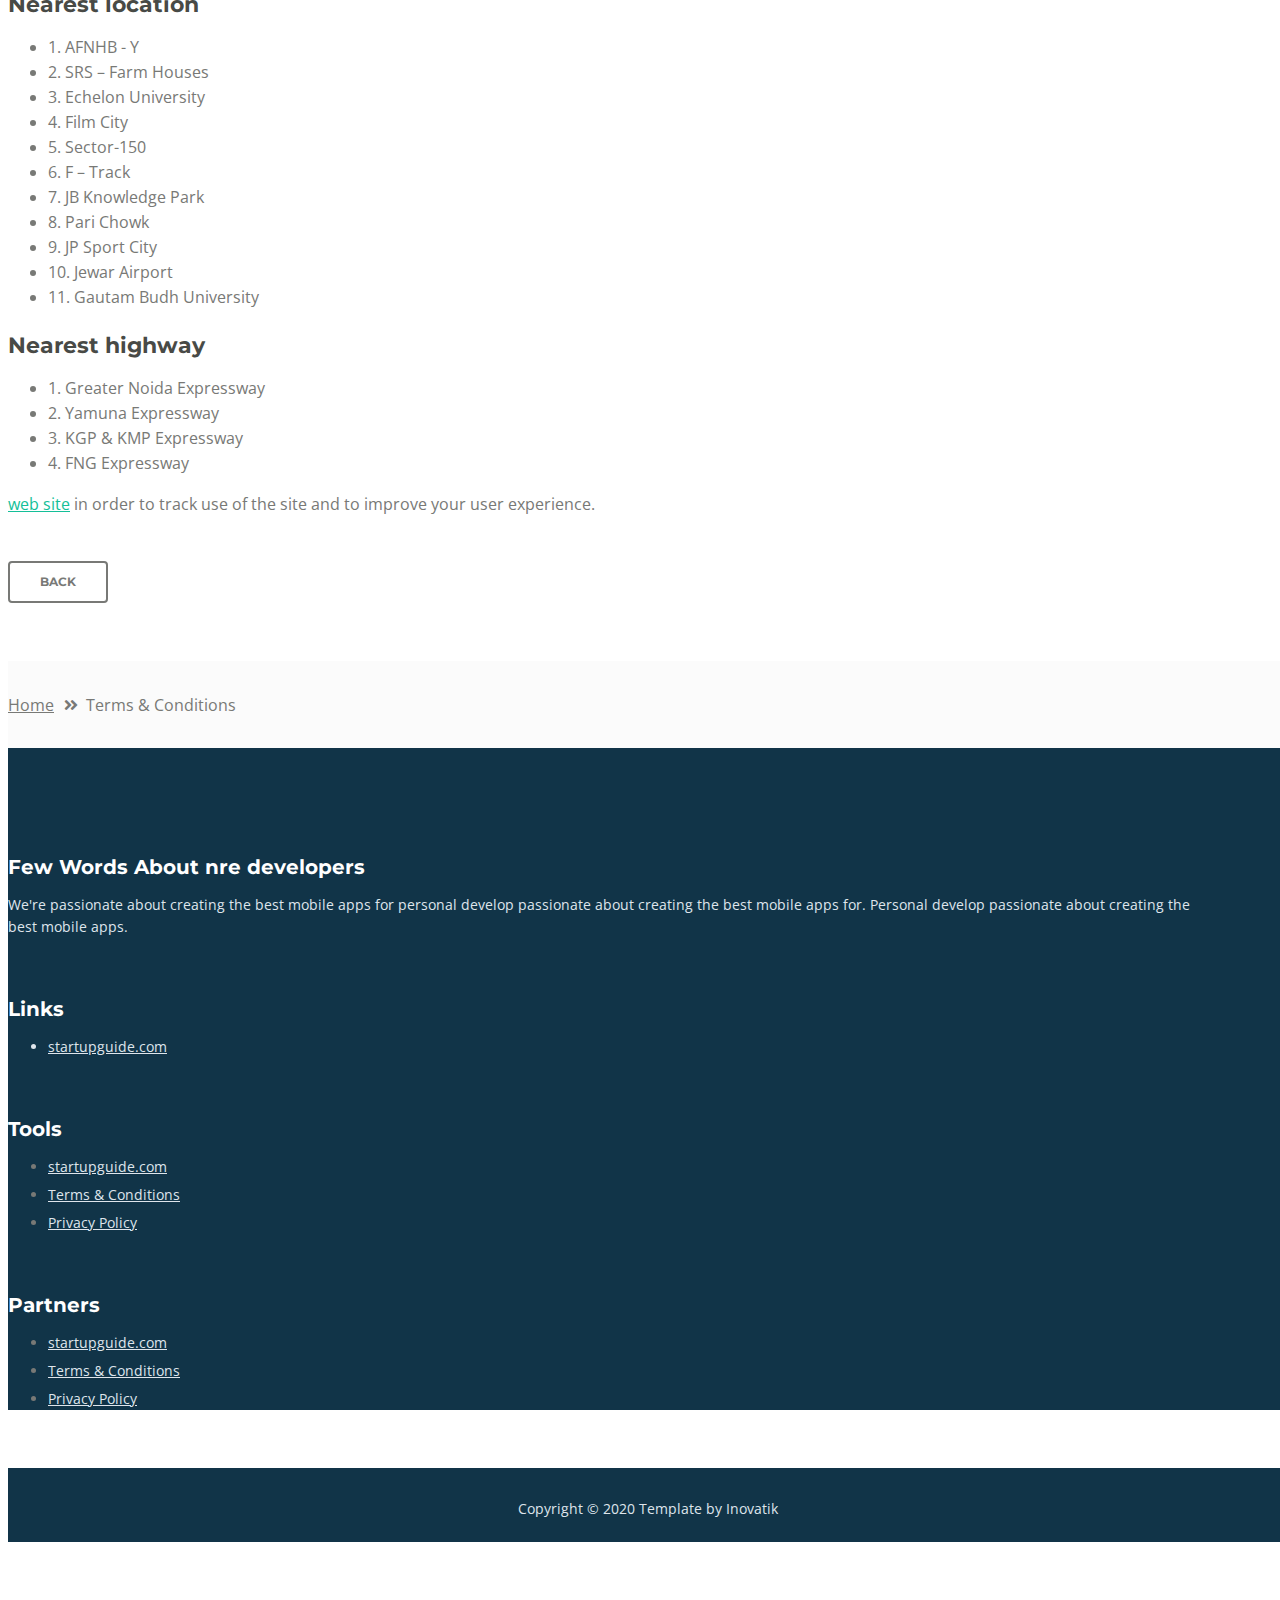
<file: MASIAHTOWNSHIPPROJECT.html>
<!DOCTYPE html>
<html lang="en">
<head>
    <meta charset="utf-8">
    <meta name="viewport" content="width=device-width, initial-scale=1, shrink-to-fit=no">
    
    <!-- SEO Meta Tags -->
    <meta name="description" content="Aria is a business focused HTML landing page template built with Bootstrap to help you create lead generation websites for companies and their services.">
    <meta name="author" content="Inovatik">

    <!-- OG Meta Tags to improve the way the post looks when you share the page on LinkedIn, Facebook, Google+ -->
	<meta property="og:site_name" content="" /> <!-- website name -->
	<meta property="og:site" content="" /> <!-- website link -->
	<meta property="og:title" content=""/> <!-- title shown in the actual shared post -->
	<meta property="og:description" content="" /> <!-- description shown in the actual shared post -->
	<meta property="og:image" content="" /> <!-- image link, make sure it's jpg -->
	<meta property="og:url" content="" /> <!-- where do you want your post to link to -->
	<meta property="og:type" content="article" />

    <!-- Website Title -->
    <title>MASIAH TOWNSHIP PROJECT</title>
    
    <!-- Styles -->
    <link href="https://fonts.googleapis.com/css?family=Montserrat:500,700&display=swap&subset=latin-ext" rel="stylesheet">
    <link href="https://fonts.googleapis.com/css?family=Open+Sans:400,400i,600&display=swap&subset=latin-ext" rel="stylesheet">
    <link rel="stylesheet" href="https://cdn.jsdelivr.net/npm/bootstrap@4.5.3/dist/css/bootstrap.min.css" integrity="sha384-TX8t27EcRE3e/ihU7zmQxVncDAy5uIKz4rEkgIXeMed4M0jlfIDPvg6uqKI2xXr2" crossorigin="anonymous">
    <link href="css/fontawesome-all.css" rel="stylesheet">
    <link href="css/swiper.css" rel="stylesheet">
	<link href="css/magnific-popup.css" rel="stylesheet">
    <link href="css/styles.css" rel="stylesheet">
	
	<!-- Favicon  -->
    <link rel="icon" href="images/favicon.png">
</head>
<body data-spy="scroll" data-target=".fixed-top">
    
    <!-- Preloader -->
	<div class="spinner-wrapper">
        <div class="spinner">
            <div class="bounce1"></div>
            <div class="bounce2"></div>
            <div class="bounce3"></div>
        </div>
    </div>
    <!-- end of preloader -->
    

    <!-- Navbar -->
    <nav class="navbar navbar-expand-md navbar-dark navbar-custom fixed-top">
        <!-- Text Logo - Use this if you don't have a graphic logo -->
        <!-- <a class="navbar-brand logo-text page-scroll" href="index.html">Aria</a> -->

        <!-- Image Logo -->
        <a class="navbar-brand logo-image" href="index.html"><img src="images/NRE LOGO.jpg" alt="alternative"></a>
        
        <!-- Mobile Menu Toggle Button -->
        <button class="navbar-toggler" type="button" data-toggle="collapse" data-target="#navbarsExampleDefault" aria-controls="navbarsExampleDefault" aria-expanded="false" aria-label="Toggle navigation">
            <span class="navbar-toggler-awesome fas fa-bars"></span>
            <span class="navbar-toggler-awesome fas fa-times"></span>
        </button>
        <!-- end of mobile menu toggle button -->

        <div class="collapse navbar-collapse" id="navbarsExampleDefault">
            <ul class="navbar-nav ml-auto">
                <li class="nav-item">
                    <a class="nav-link page-scroll" href="index.html#header">HOME <span class="sr-only">(current)</span></a>
                </li>
                <li class="nav-item">
                    <a class="nav-link page-scroll" href="intro.html#intro">INTRO</a>
                </li>
                <li class="nav-item">
                    <a class="nav-link page-scroll" href="services.html#services">SERVICES</a>
                </li>
                <li class="nav-item">
                    <a class="nav-link page-scroll" href="callMe.html#callMe">CALL ME</a>
                </li>
                <li class="nav-item dropdown">
                    <a class="nav-link page-scroll dropdown-toggle page-scroll"  id="navbarDropdown" role="button" aria-haspopup="true" aria-expanded="false" href="projects.html">PROJECT</a>
                    <div class="dropdown-menu" aria-labelledby="navbarDropdown">
                        <a class="dropdown-item" href="MASIAHTOWNSHIPPROJECT.html"><span class="item-text">MASIAH TOWNSHIP PROJECT</span></a>
                        <div class="dropdown-items-divide-hr"></div>
                        <!-- <a class="dropdown-item" href="privacy-policy.html"><span class="item-text">PRIVACY POLICY</span></a> -->
                    </div>
                </li>
                <!-- Dropdown Menu -->          
                <li class="nav-item dropdown">
                    <a class="nav-link  page-scroll" href="about.html#about" id="navbarDropdown" role="button" aria-haspopup="true" aria-expanded="false">ABOUT</a>
                    <!-- <div class="dropdown-menu" aria-labelledby="navbarDropdown">
                        <a class="dropdown-item" href="terms-conditions.html"><span class="item-text">TERMS CONDITIONS</span></a>
                        <div class="dropdown-items-divide-hr"></div>
                        <a class="dropdown-item" href="privacy-policy.html"><span class="item-text">PRIVACY POLICY</span></a>
                    </div> -->
                </li>
                <!-- end of dropdown menu -->

                <li class="nav-item">
                    <a class="nav-link page-scroll" href="contact.html#contact">CONTACT</a>
                </li>
            </ul>
            <span class="nav-item social-icons">
                <span class="fa-stack">
                    <a href="#your-link">
                        <span class="hexagon"></span>
                        <i class="fab fa-facebook-f fa-stack-1x"></i>
                    </a>
                </span>
                <span class="fa-stack">
                    <a href="#your-link">
                        <span class="hexagon"></span>
                        <i class="fab fa-twitter fa-stack-1x"></i>
                    </a>
                </span>
            </span>
        </div>
    </nav> <!-- end of navbar -->
    <!-- end of navbar -->


    <!-- Header -->
    <header id="header" class="ex-header">
        <div class="container">
            <div class="row">
                <div class="col-lg-12">
                    <h1>MASIAH TOWNSHIP PROJECT</h1>
                </div> <!-- end of col -->
            </div> <!-- end of row -->
        </div> <!-- end of container -->
    </header> <!-- end of ex-header -->
    <!-- end of header -->


    <!-- Breadcrumbs -->
    <div class="ex-basic-1">
        <div class="container">
            <div class="row">
                <div class="col-lg-12">
                    <div class="breadcrumbs">
                        <a href="index.html">Home</a><i class="fa fa-angle-double-right"></i><span>Terms & Conditions</span>
                    </div> <!-- end of breadcrumbs -->
                </div> <!-- end of col -->
            </div> <!-- end of row -->
        </div> <!-- end of container -->
    </div> <!-- end of ex-basic-1 -->
    <!-- end of breadcrumbs -->


    <!-- Terms Content -->
    <div class="ex-basic-2">
        <div class="container">
            <div class="row">
                <div class="col-lg-12">
                    <div class="text-container">
                        <h3>Masiah township project</h3>
                        <p>Masiah Township is situated in major city of India and a great place to live. NRE Developers properties and real estate projects is a resource center for property  investors. NRE Developers is famous for its exclusive property development projects and commercial projects in NCR. NRE Developers has created a great property value in India for property investment these extra ordinary projects are designed and constructed by diffract world class builders and developers in India. Although the properties are not cheap. There is a lot of choice between different kind of housing developments schemes, Apartments, Villas, Townships, properties are all available with all features & amenities..</p>
                                            
                    <div class="text-container">
                        <h3>Why in masiah township</h3>
                        <p>Greater Noida is connected Faridabad, Ghaziabad, Delhi, Guru gram, Agra, Buland Sheher, Sikandra bad, Jewar Airport from your home. 
                            Masiah Township is situated at a premium location in Greater Noida. You can reach easily to.
                            You can get 100% resale value your property after investment in Masiah Townshio.
                            .</p>
                    </div> <!-- end of text-container -->

                    <div class="text-container">
                        <h3>Project development</h3>
                        <p>School, Industrial Area, Metro Station, Hospitals, Collages, Bank ATM, Petrol Pumps, Universities,  Airport, Markets..</p>
                    </div> <!-- end of text-container -->

                    <div class="text-container">
                        <h3>Amenities</h3>
                        <p>Boundry wall, Entrance & Exit Gate, Parks, Play ground for children’s, 24x7 Security, Open Gym, Gardens, Water Facility, Pollution free air, Yoga Center, Wide Road & Parking.</p>
                    </div> 
                    
                    <div class="text-container last">
                        <h3>Nearest location</h3>
                        <p><ul>
                            <li>1.	AFNHB - Y</li>  
                            <li>2.	SRS – Farm Houses </li>
                            <li>3.	Echelon University</li>
                            <li>4.	Film City</li>
                            <li>5.	Sector-150</li>
                            <li>6.	F – Track</li>
                            <li>7.	JB Knowledge Park</li>
                            <li>8.	Pari Chowk</li>
                            <li>9.	JP Sport City</li>
                            <li>10.	Jewar Airport</li>
                            <li>11.	Gautam Budh University</li>
                            </ul>
                    </div> <!--end of text-container-->

                    <div class="text-container last">
                        <h3>Nearest highway</h3>
                        <p><ul>
                            <li>1.	Greater Noida Expressway</li>  
                            <li>2.	Yamuna Expressway </li>
                            <li>3.	KGP & KMP Expressway</li>
                            <li>4.	FNG Expressway</li>
                            
                            </ul> <a class="green" href="#your-link">web site</a> in order to track use of the site and to improve your user experience.</p>
                        <a class="btn-outline-reg" href="index.html">BACK</a>
                    </div>
                </div>
            </div> <!-- end of row -->
        </div> <!-- end of container -->
    </div> <!-- end of ex-basic -->
    <!-- end of terms content -->

    
    <!-- Breadcrumbs -->
    <div class="ex-basic-1">
        <div class="container">
            <div class="row">
                <div class="col-lg-12">
                    <div class="breadcrumbs">
                        <a href="index.html">Home</a><i class="fa fa-angle-double-right"></i><span>Terms & Conditions</span>
                    </div> <!-- end of breadcrumbs -->
                </div> <!-- end of col -->
            </div> <!-- end of row -->
        </div> <!-- end of container -->
    </div> <!-- end of ex-basic-1 -->
    <!-- end of breadcrumbs -->


    <!-- Footer -->
    <div class="footer">
        <div class="container">
            <div class="row">
                <div class="col-md-6">
                    <div class="text-container about">
                        <h4>Few Words About nre developers</h4>
                        <p class="white">We're passionate about creating the best mobile apps for personal develop passionate about creating the best mobile apps for. Personal develop passionate about creating the best mobile apps.</p>
                    </div> <!-- end of text-container -->
                </div> <!-- end of col -->
                <div class="col-md-2">
                    <div class="text-container">
                        <h4>Links</h4>
                        <ul class="list-unstyled li-space-lg white">
                            <li>
                                <a class="white" href="#your-link">startupguide.com</a>
                            </li>
                        
                        </ul>
                    </div> <!-- end of text-container -->
                </div> <!-- end of col -->
                <div class="col-md-2">
                    <div class="text-container">
                        <h4>Tools</h4>
                        <ul class="list-unstyled li-space-lg">
                            <li>
                                <a class="white" href="#your-link">startupguide.com</a>
                            </li>
                            <li>
                                <a class="white" href="terms-conditions.html">Terms & Conditions</a>
                            </li>
                            <li class="media">
                                <a class="white" href="privacy-policy.html">Privacy Policy</a>
                            </li>
                        </ul>
                    </div> <!-- end of text-container -->
                </div> <!-- end of col -->
                <div class="col-md-2">
                    <div class="text-container">
                        <h4>Partners</h4>
                        <ul class="list-unstyled li-space-lg">
                            <li>
                                <a class="white" href="#your-link">startupguide.com</a>
                            </li>
                            <li>
                                <a class="white" href="terms-conditions.html">Terms & Conditions</a>
                            </li>
                            <li>
                                <a class="white" href="privacy-policy.html">Privacy Policy</a>
                            </li>
                        </ul>
                    </div> <!-- end of text-container -->
                </div> <!-- end of col -->
            </div> <!-- end of row -->
        </div> <!-- end of container -->
    </div> <!-- end of footer -->  
    <!-- end of footer -->


    <!-- Copyright -->
    <div class="copyright">
        <div class="container">
            <div class="row">
                <div class="col-lg-12">
                    <p class="p-small">Copyright © 2020 <a href="https://inovatik.com">Template by Inovatik</a></p>
                </div> <!-- end of col -->
            </div> <!-- enf of row -->
        </div> <!-- end of container -->
    </div> <!-- end of copyright --> 
    <!-- end of copyright -->

	
    <!-- Scripts -->
    <script src="js/jquery.min.js"></script> <!-- jQuery for Bootstrap's JavaScript plugins -->
    <script src="js/popper.min.js"></script> <!-- Popper tooltip library for Bootstrap -->
    <script src="js/bootstrap.min.js"></script> <!-- Bootstrap framework -->
    <script src="js/jquery.easing.min.js"></script> <!-- jQuery Easing for smooth scrolling between anchors -->
    <script src="js/swiper.min.js"></script> <!-- Swiper for image and text sliders -->
    <script src="js/jquery.magnific-popup.js"></script> <!-- Magnific Popup for lightboxes -->
    <script src="js/morphext.min.js"></script> <!-- Morphtext rotating text in the header -->
    <script src="js/isotope.pkgd.min.js"></script> <!-- Isotope for filter -->
    <script src="js/validator.min.js"></script> <!-- Validator.js - Bootstrap plugin that validates forms -->
    <script src="js/scripts.js"></script> <!-- Custom scripts -->
</body>
</html>
</file>
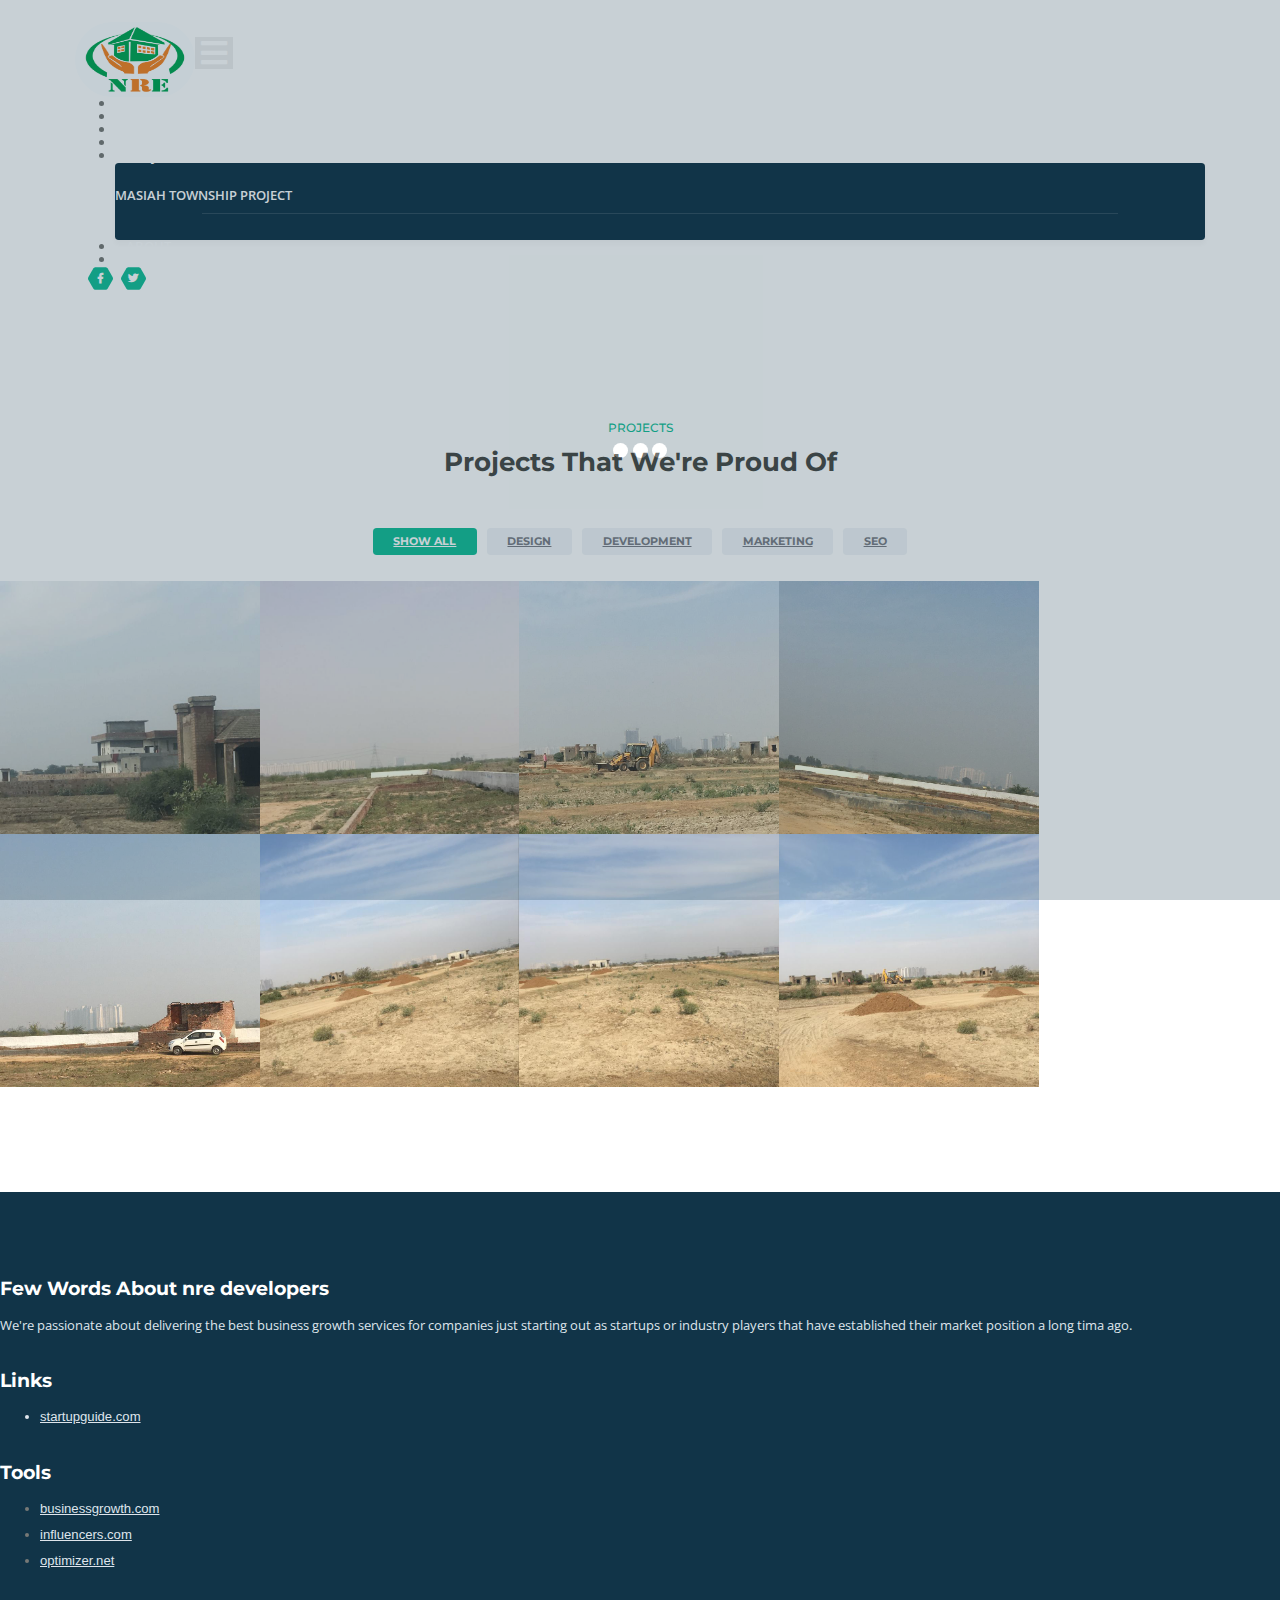
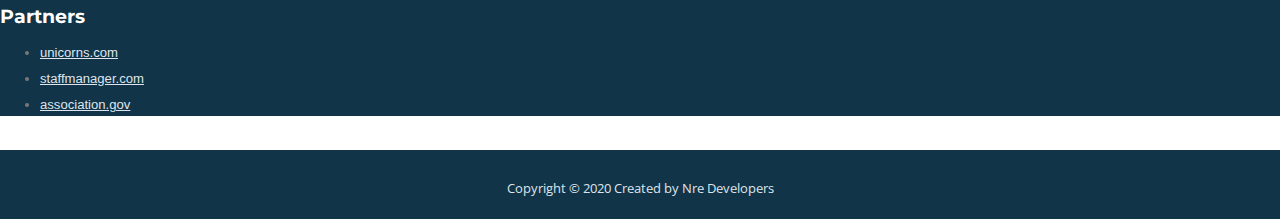
<file: projects.html>
<!DOCTYPE html>
<html lang="en">
<head>
    <meta charset="utf-8">
    <meta name="viewport" content="width=device-width, initial-scale=1, shrink-to-fit=no">
    
    <!-- SEO Meta Tags -->
    <meta name="description" content="Aria is a business focused HTML landing page template built with Bootstrap to help you create lead generation websites for companies and their services.">
    <meta name="author" content="Inovatik">

    <!-- OG Meta Tags to improve the way the post looks when you share the page on LinkedIn, Facebook, Google+ -->
	<meta property="og:site_name" content="" /> <!-- website name -->
	<meta property="og:site" content="" /> <!-- website link -->
	<meta property="og:title" content=""/> <!-- title shown in the actual shared post -->
	<meta property="og:description" content="" /> <!-- description shown in the actual shared post -->
	<meta property="og:image" content="" /> <!-- image link, make sure it's jpg -->
	<meta property="og:url" content="" /> <!-- where do you want your post to link to -->
	<meta property="og:type" content="article" />
    <meta name="viewport" content="width=device-width, initial-scale=1">
    <link rel="stylesheet" href="https://www.w3schools.com/w3css/4/w3.css">
    <!-- Website Title -->
    <title>Nre Developers</title>
    
    <!-- Styles -->
    <link href="https://fonts.googleapis.com/css?family=Montserrat:500,700&display=swap&subset=latin-ext" rel="stylesheet">
    <link href="https://fonts.googleapis.com/css?family=Open+Sans:400,400i,600&display=swap&subset=latin-ext" rel="stylesheet">
    <link rel="stylesheet" href="https://cdn.jsdelivr.net/npm/bootstrap@4.5.3/dist/css/bootstrap.min.css" integrity="sha384-TX8t27EcRE3e/ihU7zmQxVncDAy5uIKz4rEkgIXeMed4M0jlfIDPvg6uqKI2xXr2" crossorigin="anonymous">
    <link href="css/fontawesome-all.css" rel="stylesheet">
    <link href="css/swiper.css" rel="stylesheet">
	<link href="css/magnific-popup.css" rel="stylesheet">
    <link href="css/styles.css" rel="stylesheet">
    <link rel="stylesheet" href="/css/Css.css">
	
	<!-- Favicon  -->
    <link rel="icon" href="images/favicon.png">
</head>
<body data-spy="scroll" data-target=".fixed-top">
    
    <!-- Preloader -->
	<div class="spinner-wrapper">
        <div class="spinner">
            <div class="bounce1"></div>
            <div class="bounce2"></div>
            <div class="bounce3"></div>
        </div>
    </div>
    <!-- end of preloader -->
    

    <!-- Navbar -->
    <nav class="navbar navbar-expand-md navbar-dark navbar-custom fixed-top">
        <!-- Text Logo - Use this if you don't have a graphic logo -->
        <!-- <a class="navbar-brand logo-text page-scroll" href="">NRE Developers</a> -->

        <!-- Image Logo -->
        <a class="navbar-brand logo-image"><img src="./images/NRE LOGO.jpg" alt="Nre Developers"> </a>
<!-- <ul class="nav-item">
                    <a class="nav-link page-scroll" >NRE Developers</a>
                </ul> -->
        
        <!-- Mobile Menu Toggle Button -->
        <button class="navbar-toggler" type="button" data-toggle="collapse" data-target="#navbarsExampleDefault" aria-controls="navbarsExampleDefault" aria-expanded="false" aria-label="Toggle navigation">
            <span class="navbar-toggler-awesome fas fa-bars"></span>
            <span class="navbar-toggler-awesome fas fa-times"></span>
        </button>
        <!-- end of mobile menu toggle button -->

        <div class="collapse navbar-collapse" id="navbarsExampleDefault">
            <ul class="navbar-nav ml-auto">
                <li class="nav-item">
                    <a class="nav-link page-scroll" href="index.html">HOME <span class="sr-only">(current)</span></a>
                </li>
                <li class="nav-item">
                    <a class="nav-link page-scroll" href="intro.html">INTRO</a>
                </li>
                <li class="nav-item">
                    <a class="nav-link page-scroll" href="services.html">SERVICES</a>
                </li>
                <li class="nav-item">
                    <a class="nav-link page-scroll" href="callMe.html">CALL ME</a>
                </li>
                <li class="nav-item dropdown">
                    <a class="nav-link page-scroll dropdown-toggle page-scroll"  id="navbarDropdown" role="button" aria-haspopup="true" aria-expanded="false" href="projects.html">PROJECT</a>
                    <div class="dropdown-menu" aria-labelledby="navbarDropdown">
                        <a class="dropdown-item" href="MASIAHTOWNSHIPPROJECT.html"><span class="item-text">MASIAH TOWNSHIP PROJECT</span></a>
                        <div class="dropdown-items-divide-hr"></div>
                        <!-- <a class="dropdown-item" href="privacy-policy.html"><span class="item-text">PRIVACY POLICY</span></a> -->
                    </div>
                </li>

                <!-- Dropdown Menu -->          
                <li class="nav-item dropdown">
                    <a class="nav-link  page-scroll" href="about.html" id="navbarDropdown" role="button" aria-haspopup="true" aria-expanded="false">ABOUT</a>
                    <!-- <div class="dropdown-menu" aria-labelledby="navbarDropdown">
                        <a class="dropdown-item" href="terms-conditions.html"><span class="item-text">TERMS CONDITIONS</span></a>
                        <div class="dropdown-items-divide-hr"></div>
                        <a class="dropdown-item" href="privacy-policy.html"><span class="item-text">PRIVACY POLICY</span></a>
                    </div> -->
                </li>
                <!-- end of dropdown menu -->

                <li class="nav-item">
                    <a class="nav-link page-scroll" href="contact.html">CONTACT</a>
                </li>
            </ul>
            <span class="nav-item social-icons">
                <span class="fa-stack">
                    <a href="#your-link">
                        <span class="hexagon"></span>
                        <i class="fab fa-facebook-f fa-stack-1x"></i>
                    </a>
                </span>
                <span class="fa-stack">
                    <a href="#your-link">
                        <span class="hexagon"></span>
                        <i class="fab fa-twitter fa-stack-1x"></i>
                    </a>
                </span>
            </span>
        </div>
    </nav> <!-- end of navbar -->
    <!-- end of navbar -->
<!-- Projects -->
<div id="projects" class="filter">
    <div class="container">
        <div class="row">
            <div class="col-lg-12">
                <div class="section-title">PROJECTS</div>
                <h2>Projects That We're Proud Of</h2>
            </div> <!-- end of col -->
        </div> <!-- end of row -->
        <div class="row">
            <div class="col-lg-12">
                <!-- Filter -->
                <div class="button-group filters-button-group">
                    <a class="button is-checked" data-filter="*"><span>SHOW ALL</span></a>
                    <a class="button" data-filter=".design"><span>DESIGN</span></a>
                    <a class="button" data-filter=".development"><span>DEVELOPMENT</span></a>
                    <a class="button" data-filter=".marketing"><span>MARKETING</span></a>
                    <a class="button" data-filter=".seo"><span>SEO</span></a>
                </div> <!-- end of button group -->
                <div class="grid">
                    <div class="element-item development">
                        <a class="popup-with-move-anim" href="#project-1"><div class="element-item-overlay"><span>Greater Noida</span></div><img src="images/ImageNre/project1.jpg" alt="alternative"></a>
                    </div>
                    <div class="element-item development">
                        <a class="popup-with-move-anim" href="#project-2"><div class="element-item-overlay"><span>Greater Noida</span></div><img src="images/ImageNre/project2.jpg" alt="alternative"></a>
                    </div>
                    <div class="element-item design development marketing">
                        <a class="popup-with-move-anim" href="#project-3"><div class="element-item-overlay"><span>Greater Noida</span></div><img src="images/ImageNre/project3.jpg" alt="alternative"></a>
                    </div>
                    <div class="element-item design development marketing">
                        <a class="popup-with-move-anim" href="#project-4"><div class="element-item-overlay"><span>Greater Noida</span></div><img src="images/ImageNre/project4.jpg" alt="alternative"></a>
                    </div>
                    <div class="element-item design development marketing seo">
                        <a class="popup-with-move-anim" href="#project-5"><div class="element-item-overlay"><span>Greater Noida</span></div><img src="images/ImageNre/project5.jpg" alt="alternative"></a>
                    </div>
                    <div class="element-item design marketing seo">
                        <a class="popup-with-move-anim" href="#project-6"><div class="element-item-overlay"><span>Greater Noida</span></div><img src="images/ImageNre/project6.jpg" alt="alternative"></a>
                    </div>
                    <div class="element-item design marketing">
                        <a class="popup-with-move-anim" href="#project-7"><div class="element-item-overlay"><span>Greater Noida</span></div><img src="images/ImageNre/project7.jpg" alt="alternative"></a>
                    </div>
                    <div class="element-item design marketing">
                        <a class="popup-with-move-anim" href="#project-8"><div class="element-item-overlay"><span>Greater Noida</span></div><img src="images/ImageNre/project8.jpg" alt="alternative"></a>
                    </div>
                    <!-- <div class="element-item design marketing">
                        <a class="popup-with-move-anim" href="#project-8"><div class="element-item-overlay"><span>Classic Industry</span></div><img src="images/ImageNre/project8.jpg" alt="alternative"></a>
                    </div> -->
                </div> <!-- end of grid -->
                <!-- end of filter -->
                
            </div> <!-- end of col -->
        </div> <!-- end of row -->
    </div> <!-- end of container -->
</div> <!-- end of filter -->
<!-- end of projects -->

<!-- Footer -->
    <div class="footer">
        <div class="container">
            <div class="row">
                <div class="col-md-6">
                    <div class="text-container about">
                        <h4>Few Words About nre developers</h4>
                        <p class="white">We're passionate about delivering the best business growth services for companies just starting out as startups or industry players that have established their market position a long tima ago.</p>
                    </div> <!-- end of text-container -->
                </div> <!-- end of col -->
                <div class="col-md-2">
                    <div class="text-container">
                        <h4>Links</h4>
                        <ul class="list-unstyled li-space-lg white">
                            <li>
                                <a class="white" href="#your-link">startupguide.com</a>
                            </li>
                          
                        </ul>
                    </div> <!-- end of text-container -->
                </div> <!-- end of col -->
                <div class="col-md-2">
                    <div class="text-container">
                        <h4>Tools</h4>
                        <ul class="list-unstyled li-space-lg">
                            <li>
                                <a class="white" href="#your-link">businessgrowth.com</a>
                            </li>
                            <li>
                               <a class="white" href="#your-link">influencers.com</a>
                            </li>
                            <li class="media">
                                <a class="white" href="#your-link">optimizer.net</a>
                            </li>
                        </ul>
                    </div> <!-- end of text-container -->
                </div> <!-- end of col -->
                <div class="col-md-2">
                    <div class="text-container">
                        <h4>Partners</h4>
                        <ul class="list-unstyled li-space-lg">
                            <li>
                                <a class="white" href="#your-link">unicorns.com</a>
                            </li>
                            <li>
                                <a class="white" href="#your-link">staffmanager.com</a>
                            </li>
                            <li>
                                <a class="white" href="#your-link">association.gov</a>
                            </li>
                        </ul>
                    </div> <!-- end of text-container -->
                </div> <!-- end of col -->
            </div> <!-- end of row -->
        </div> <!-- end of container -->
    </div> <!-- end of footer -->  
    <!-- end of footer -->


    <!-- Copyright -->
    <div class="copyright">
        <div class="container">
            <div class="row">
                <div class="col-lg-12">
                    <p class="p-small">Copyright © 2020 <a href="https://yrajput.netlify.com">Created by Nre Developers</a></p>
                </div> <!-- end of col -->
            </div> <!-- enf of row -->
        </div> <!-- end of container -->
    </div> <!-- end of copyright --> 
    <!-- end of copyright -->
    
    	
    <!-- Scripts -->
    <script src="js/jquery.min.js"></script> <!-- jQuery for Bootstrap's JavaScript plugins -->
    <script src="js/popper.min.js"></script> <!-- Popper tooltip library for Bootstrap -->
    <script src="js/bootstrap.min.js"></script> <!-- Bootstrap framework -->
    <script src="js/jquery.easing.min.js"></script> <!-- jQuery Easing for smooth scrolling between anchors -->
    <script src="js/swiper.min.js"></script> <!-- Swiper for image and text sliders -->
    <script src="js/jquery.magnific-popup.js"></script> <!-- Magnific Popup for lightboxes -->
    <script src="js/morphext.min.js"></script> <!-- Morphtext rotating text in the header -->
    <script src="js/isotope.pkgd.min.js"></script> <!-- Isotope for filter -->
    <script src="js/validator.min.js"></script> <!-- Validator.js - Bootstrap plugin that validates forms -->
    <script src="js/scripts.js"></script> <!-- Custom scripts -->
    <script src="/js/header.js"></script>

    <script>
        // Get the modal
        var modal = document.getElementById("myModal");
        
        // Get the image and insert it inside the modal - use its "alt" text as a caption
        var img = document.getElementById("myImg");
        var modalImg = document.getElementById("img01");
        var captionText = document.getElementById("caption");
        img.onclick = function(){
          modal.style.display = "block";
          modalImg.src = this.src;
          captionText.innerHTML = this.alt;
        }
        
        // Get the <span> element that closes the modal
        var span = document.getElementsByClassName("close")[0];
        
        // When the user clicks on <span> (x), close the modal
        span.onclick = function() { 
          modal.style.display = "none";
        }
        </script>
</body>
</html>
</file>
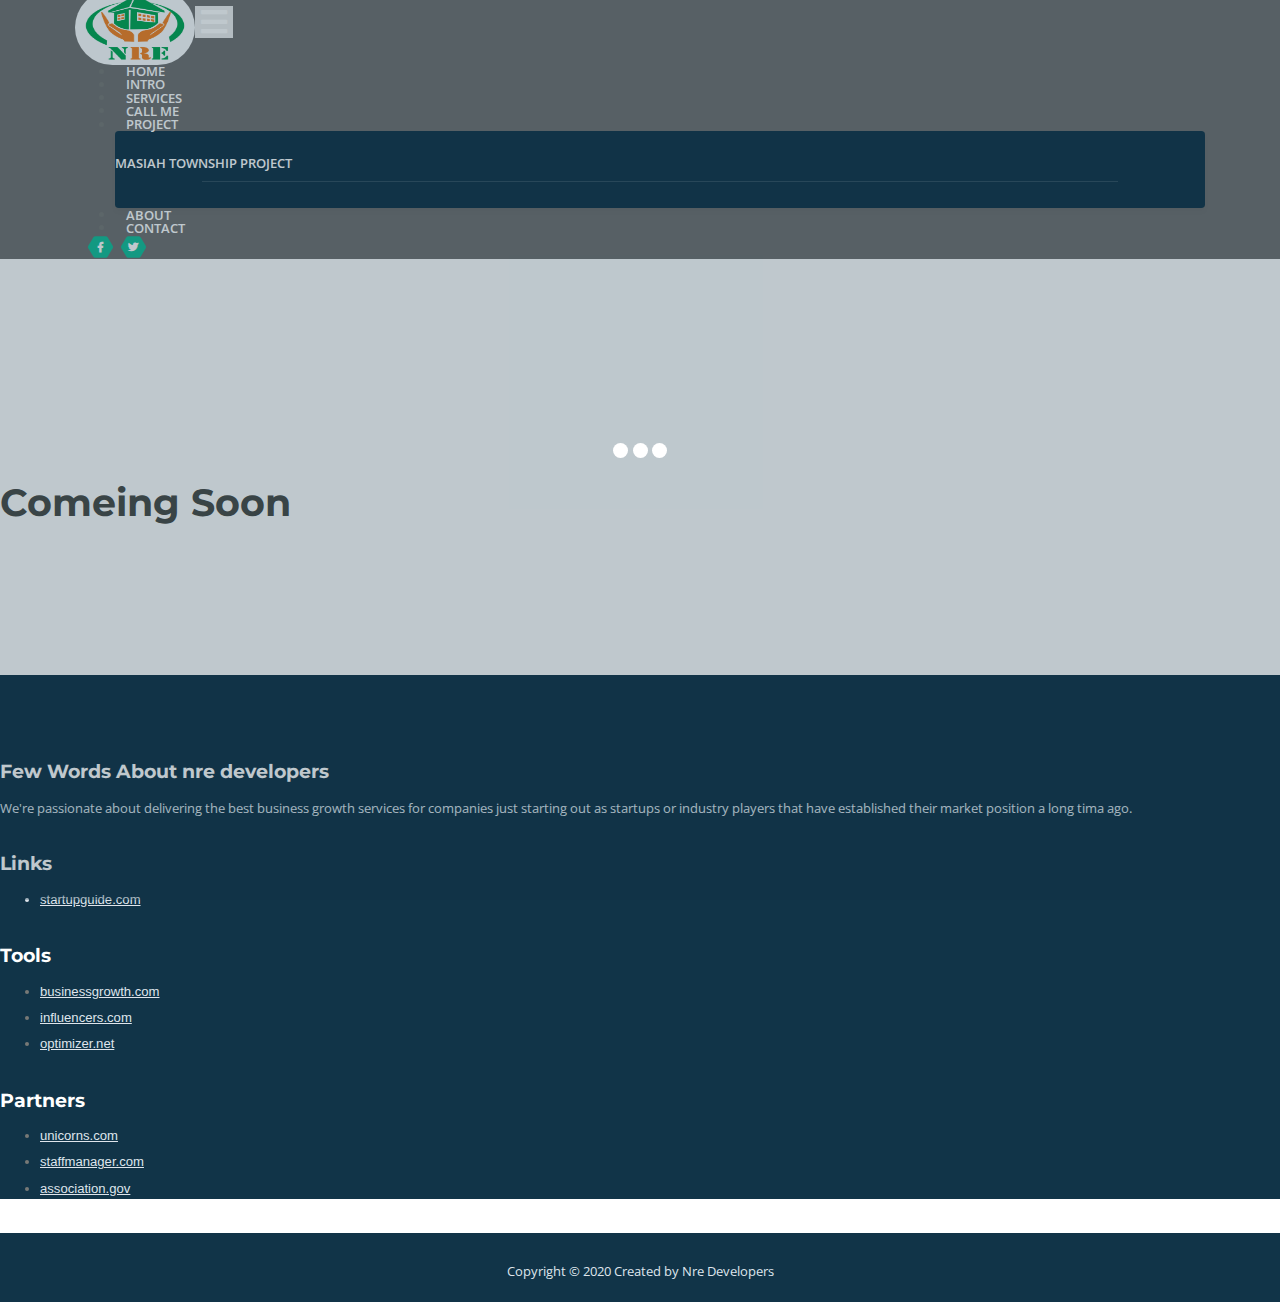
<file: services.html>
<!DOCTYPE html>
<html lang="en">
<head>
    <meta charset="utf-8">
    <meta name="viewport" content="width=device-width, initial-scale=1, shrink-to-fit=no">
    
    <!-- SEO Meta Tags -->
    <meta name="description" content="Aria is a business focused HTML landing page template built with Bootstrap to help you create lead generation websites for companies and their services.">
    <meta name="author" content="Inovatik">

    <!-- OG Meta Tags to improve the way the post looks when you share the page on LinkedIn, Facebook, Google+ -->
	<meta property="og:site_name" content="" /> <!-- website name -->
	<meta property="og:site" content="" /> <!-- website link -->
	<meta property="og:title" content=""/> <!-- title shown in the actual shared post -->
	<meta property="og:description" content="" /> <!-- description shown in the actual shared post -->
	<meta property="og:image" content="" /> <!-- image link, make sure it's jpg -->
	<meta property="og:url" content="" /> <!-- where do you want your post to link to -->
	<meta property="og:type" content="article" />
    <meta name="viewport" content="width=device-width, initial-scale=1">
    <link rel="stylesheet" href="https://www.w3schools.com/w3css/4/w3.css">
    <!-- Website Title -->
    <title>Nre Developers</title>
    
    <!-- Styles -->
    <link href="https://fonts.googleapis.com/css?family=Montserrat:500,700&display=swap&subset=latin-ext" rel="stylesheet">
    <link href="https://fonts.googleapis.com/css?family=Open+Sans:400,400i,600&display=swap&subset=latin-ext" rel="stylesheet">
    <link rel="stylesheet" href="https://cdn.jsdelivr.net/npm/bootstrap@4.5.3/dist/css/bootstrap.min.css" integrity="sha384-TX8t27EcRE3e/ihU7zmQxVncDAy5uIKz4rEkgIXeMed4M0jlfIDPvg6uqKI2xXr2" crossorigin="anonymous">
    <link href="css/fontawesome-all.css" rel="stylesheet">
    <link href="css/swiper.css" rel="stylesheet">
	<link href="css/magnific-popup.css" rel="stylesheet">
    <link href="css/styles.css" rel="stylesheet">
    <link rel="stylesheet" href="/css/Css.css">
	
	<!-- Favicon  -->
    <link rel="icon" href="images/favicon.png">
</head>
<body data-spy="scroll" data-target=".fixed-top">
    
    <!-- Preloader -->
	<div class="spinner-wrapper">
        <div class="spinner">
            <div class="bounce1"></div>
            <div class="bounce2"></div>
            <div class="bounce3"></div>
        </div>
    </div>
    <!-- end of preloader -->
    

    <!-- Navbar -->
    <nav class="navbar navbar-expand-md navbar-dark navbar-custom fixed-top" style=" background-color: #717171; padding-bottom: 0px; padding-top: 0px;">
        <!-- Text Logo - Use this if you don't have a graphic logo -->
        <!-- <a class="navbar-brand logo-text page-scroll" href="">NRE Developers</a> -->

        <!-- Image Logo -->
        <a class="navbar-brand logo-image"><img src="./images/NRE LOGO.jpg" alt="Nre Developers"> </a>
<!-- <ul class="nav-item">
                    <a class="nav-link page-scroll" >NRE Developers</a>
                </ul> -->
        
        <!-- Mobile Menu Toggle Button -->
        <button class="navbar-toggler" type="button" data-toggle="collapse" data-target="#navbarsExampleDefault" aria-controls="navbarsExampleDefault" aria-expanded="false" aria-label="Toggle navigation">
            <span class="navbar-toggler-awesome fas fa-bars"></span>
            <span class="navbar-toggler-awesome fas fa-times"></span>
        </button>
        <!-- end of mobile menu toggle button -->

        <div class="collapse navbar-collapse" id="navbarsExampleDefault">
            <ul class="navbar-nav ml-auto">
                <li class="nav-item">
                    <a class="nav-link page-scroll" href="index.html">HOME <span class="sr-only">(current)</span></a>
                </li>
                <li class="nav-item">
                    <a class="nav-link page-scroll" href="intro.html">INTRO</a>
                </li>
                <li class="nav-item">
                    <a class="nav-link page-scroll" href="#services">SERVICES</a>
                </li>
                <li class="nav-item">
                    <a class="nav-link page-scroll" href="callMe.html">CALL ME</a>
                </li>
                <li class="nav-item dropdown">
                    <a class="nav-link page-scroll dropdown-toggle page-scroll"  id="navbarDropdown" role="button" aria-haspopup="true" aria-expanded="false" href="projects.html">PROJECT</a>
                    <div class="dropdown-menu" aria-labelledby="navbarDropdown">
                        <a class="dropdown-item" href="MASIAHTOWNSHIPPROJECT.html"><span class="item-text">MASIAH TOWNSHIP PROJECT</span></a>
                        <div class="dropdown-items-divide-hr"></div>
                        <!-- <a class="dropdown-item" href="privacy-policy.html"><span class="item-text">PRIVACY POLICY</span></a> -->
                    </div>
                </li>

                <!-- Dropdown Menu -->          
                <li class="nav-item dropdown">
                    <a class="nav-link  page-scroll" href="about.html" id="navbarDropdown" role="button" aria-haspopup="true" aria-expanded="false">ABOUT</a>
                    <!-- <div class="dropdown-menu" aria-labelledby="navbarDropdown">
                        <a class="dropdown-item" href="terms-conditions.html"><span class="item-text">TERMS CONDITIONS</span></a>
                        <div class="dropdown-items-divide-hr"></div>
                        <a class="dropdown-item" href="privacy-policy.html"><span class="item-text">PRIVACY POLICY</span></a>
                    </div> -->
                </li>
                <!-- end of dropdown menu -->

                <li class="nav-item">
                    <a class="nav-link page-scroll" href="contact.html">CONTACT</a>
                </li>
            </ul>
            <span class="nav-item social-icons">
                <span class="fa-stack">
                    <a href="#your-link">
                        <span class="hexagon"></span>
                        <i class="fab fa-facebook-f fa-stack-1x"></i>
                    </a>
                </span>
                <span class="fa-stack">
                    <a href="#your-link">
                        <span class="hexagon"></span>
                        <i class="fab fa-twitter fa-stack-1x"></i>
                    </a>
                </span>
            </span>
        </div>
    </nav> <!-- end of navbar -->
    <!-- end of navbar -->
    <br>
    <br>
    <br>
    <br>
    <br>
    <br>
    <br>
    <br>
    <br>    
<div class="Come">
<h1>Comeing Soon</h1>

</div>
<br>
<br>
<br>
<br>
<br>
<br>
    <!-- Footer -->
    <div class="footer">
        <div class="container">
            <div class="row">
                <div class="col-md-6">
                    <div class="text-container about">
                        <h4>Few Words About nre developers</h4>
                        <p class="white">We're passionate about delivering the best business growth services for companies just starting out as startups or industry players that have established their market position a long tima ago.</p>
                    </div> <!-- end of text-container -->
                </div> <!-- end of col -->
                <div class="col-md-2">
                    <div class="text-container">
                        <h4>Links</h4>
                        <ul class="list-unstyled li-space-lg white">
                            <li>
                                <a class="white" href="#your-link">startupguide.com</a>
                            </li>
                            
                        </ul>
                    </div> <!-- end of text-container -->
                </div> <!-- end of col -->
                <div class="col-md-2">
                    <div class="text-container">
                        <h4>Tools</h4>
                        <ul class="list-unstyled li-space-lg">
                            <li>
                                <a class="white" href="#your-link">businessgrowth.com</a>
                            </li>
                            <li>
                               <a class="white" href="#your-link">influencers.com</a>
                            </li>
                            <li class="media">
                                <a class="white" href="#your-link">optimizer.net</a>
                            </li>
                        </ul>
                    </div> <!-- end of text-container -->
                </div> <!-- end of col -->
                <div class="col-md-2">
                    <div class="text-container">
                        <h4>Partners</h4>
                        <ul class="list-unstyled li-space-lg">
                            <li>
                                <a class="white" href="#your-link">unicorns.com</a>
                            </li>
                            <li>
                                <a class="white" href="#your-link">staffmanager.com</a>
                            </li>
                            <li>
                                <a class="white" href="#your-link">association.gov</a>
                            </li>
                        </ul>
                    </div> <!-- end of text-container -->
                </div> <!-- end of col -->
            </div> <!-- end of row -->
        </div> <!-- end of container -->
    </div> <!-- end of footer -->  
    <!-- end of footer -->


    <!-- Copyright -->
    <div class="copyright">
        <div class="container">
            <div class="row">
                <div class="col-lg-12">
                    <p class="p-small">Copyright © 2020 <a href="https://yrajput.netlify.com">Created by Nre Developers</a></p>
                </div> <!-- end of col -->
            </div> <!-- enf of row -->
        </div> <!-- end of container -->
    </div> <!-- end of copyright --> 
    <!-- end of copyright -->
    
    	
    <!-- Scripts -->
    <script src="js/jquery.min.js"></script> <!-- jQuery for Bootstrap's JavaScript plugins -->
    <script src="js/popper.min.js"></script> <!-- Popper tooltip library for Bootstrap -->
    <script src="js/bootstrap.min.js"></script> <!-- Bootstrap framework -->
    <script src="js/jquery.easing.min.js"></script> <!-- jQuery Easing for smooth scrolling between anchors -->
    <script src="js/swiper.min.js"></script> <!-- Swiper for image and text sliders -->
    <script src="js/jquery.magnific-popup.js"></script> <!-- Magnific Popup for lightboxes -->
    <script src="js/morphext.min.js"></script> <!-- Morphtext rotating text in the header -->
    <script src="js/isotope.pkgd.min.js"></script> <!-- Isotope for filter -->
    <script src="js/validator.min.js"></script> <!-- Validator.js - Bootstrap plugin that validates forms -->
    <script src="js/scripts.js"></script> <!-- Custom scripts -->
    <script src="/js/header.js">

    </script>
</body>
</html>
</file>
<file: css/styles.css>
/* Template: Aria - Business HTML Landing Page Template
   Author: Inovatik
   Created: Jul 2019
   Description: Master CSS file
*/

/*****************************************
Table Of Contents:

01. General Styles
02. Preloader
03. Navigation
04. Header
05. Intro
06. Description
07. Services
08. Details 1
09. Details 2
10. Testimonials
11. Call Me
12. Projects
13. Project Lightboxes
14. Team
15. About
16. Contact
17. Footer
18. Copyright
19. Back To Top Button
20. Extra Pages
21. Media Queries
******************************************/

/*****************************************
Colors:

- Backgrounds - light gray #fbfbfb
- Background - dark blue #153e52
- Backgrounds navbar, footer - dark gray #113448
- Buttons, bullets, icons - green #14bf98
- Headings text - black #484a46
- Body text - gray #787976
- Body text - light gray #dfe5ec
******************************************/


/******************************/
/*     01. General Styles     */
/******************************/
body,
html {
    width: 100%;
	height: 100%;
}

body, p {
	color: #787976; 
	font: 400 1rem/1.5625rem "Open Sans", sans-serif;
}

.p-large {
	font: 400 1.125rem/1.625rem "Open Sans", sans-serif;
}

.p-small {
	font: 400 0.875rem/1.375rem "Open Sans", sans-serif;
}

.p-heading {
	margin-bottom: 3.5rem;
	text-align: center;
}

.li-space-lg li {
	margin-bottom: 0.375rem;
}

.indent {
	padding-left: 1.25rem;
}

h1 {
	color: #484a46;
	font: 700 2.5rem/3rem "Montserrat", sans-serif;
}

h2 {
	color: #484a46;
	font: 700 1.75rem/2.125rem "Montserrat", sans-serif;
}

h3 {
	color: #484a46;
	font: 700 1.375rem/1.75rem "Montserrat", sans-serif;
}

h4 {
	color: #484a46;
	font: 700 1.25rem/1.625rem "Montserrat", sans-serif;
}

h5 {
	color: #484a46;
	font: 700 1.125rem/1.5rem "Montserrat", sans-serif;
}

h6 {
	color: #484a46;
	font: 700 1rem/1.375rem "Montserrat", sans-serif;
}

a {
	color: #787976;
	text-decoration: underline;
}

a:hover {
	color: #787976;
	text-decoration: underline;
}

a.green {
	color: #14bf98;
}

a.white,
.white {
	color: #dfe5ec;
}

.testimonial-text {
	font-style: italic;
}

.testimonial-author {
	font: 700 1rem/1.375rem "Montserrat", sans-serif;
}

strong {
	color: #484a46;
}

.section-title {
	color: #14bf98;
	font: 500 0.8125rem/1.125rem "Montserrat", sans-serif;
}

.btn-solid-reg {
	display: inline-block;
	padding: 1.1875rem 1.875rem 1.1875rem 1.875rem;
	border: 0.125rem solid #14bf98;
	border-radius: 0.25rem;
	background-color: #14bf98;
	color: #fff;
	font: 700 0.75rem/0 "Montserrat", sans-serif;
	text-decoration: none;
	transition: all 0.2s;
}

.btn-solid-reg:hover {
	background-color: transparent;
	color: #14bf98;
	text-decoration: none;
}

.btn-solid-lg {
	display: inline-block;
	padding: 1.375rem 2.125rem 1.375rem 2.125rem;
	border: 0.125rem solid #14bf98;
	border-radius: 0.25rem;
	background-color: #14bf98;
	color: #fff;
	font: 700 0.75rem/0 "Montserrat", sans-serif;
	text-decoration: none;
	transition: all 0.2s;
}

.btn-solid-lg:hover {
	background-color: transparent;
	color: #14bf98;
	text-decoration: none;
}

.btn-outline-reg {
	display: inline-block;
	padding: 1.1875rem 1.875rem 1.1875rem 1.875rem;
	border: 0.125rem solid #787976;
	border-radius: 0.25rem;
	background-color: transparent;
	color: #787976;
	font: 700 0.75rem/0 "Montserrat", sans-serif;
	text-decoration: none;
	transition: all 0.2s;
}

.btn-outline-reg:hover {
	background-color: #787976;
	color: #fff;
	text-decoration: none;
}

.btn-outline-lg {
	display: inline-block;
	padding: 1.375rem 2.125rem 1.375rem 2.125rem;
	border: 0.125rem solid #787976;
	border-radius: 0.25rem;
	background-color: transparent;
	color: #787976;
	font: 700 0.75rem/0 "Montserrat", sans-serif;
	text-decoration: none;
	transition: all 0.2s;
}

.btn-outline-lg:hover {
	background-color: #787976;
	color: #fff;
	text-decoration: none;
}

.btn-outline-sm {
	display: inline-block;
	padding: 1rem 1.625rem 0.9375rem 1.625rem;
	border: 0.125rem solid #787976;
	border-radius: 0.25rem;
	background-color: transparent;
	color: #787976;
	font: 700 0.75rem/0 "Montserrat", sans-serif;
	text-decoration: none;
	transition: all 0.2s;
}

.btn-outline-sm:hover {
	background-color: #787976;
	color: #fff;
	text-decoration: none;
}

.form-group {
	position: relative;
	margin-bottom: 1.25rem;
}

.form-group.has-error.has-danger {
	margin-bottom: 0.625rem;
}

.form-group.has-error.has-danger .help-block.with-errors ul {
	margin-top: 0.375rem;
}

.label-control {
	position: absolute;
	top: 0.8125rem;
	left: 1.375rem;
	color: #787976;
	opacity: 1;
	font: 400 0.875rem/1.375rem "Open Sans", sans-serif;
	cursor: text;
	transition: all 0.2s ease;
}

/* IE10+ hack to solve lower label text position compared to the rest of the browsers */
@media screen and (-ms-high-contrast: active), screen and (-ms-high-contrast: none) {  
	.label-control {
		top: 0.9375rem;
	}
}

.form-control-input:focus + .label-control,
.form-control-input.notEmpty + .label-control,
.form-control-textarea:focus + .label-control,
.form-control-textarea.notEmpty + .label-control {
	top: 0.125rem;
	opacity: 1;
	font-size: 0.75rem;
	font-weight: 500;
}

.form-control-input,
.form-control-select {
	display: block; /* needed for proper display of the label in Firefox, IE, Edge */
	width: 100%;
	padding-top: 1.25rem;
	padding-bottom: 0.25rem;
	padding-left: 1.3125rem;
	border: 1px solid #dadada;
	border-radius: 0.25rem;
	background-color: #fff;
	color: #787976;
	font: 400 0.875rem/1.375rem "Open Sans", sans-serif;
	transition: all 0.2s;
	-webkit-appearance: none; /* removes inner shadow on form inputs on ios safari */
}

.form-control-select {
	padding-top: 0.5rem;
	padding-bottom: 0.5rem;
	height: 3rem;
}

/* IE10+ hack to solve lower label text position compared to the rest of the browsers */
@media screen and (-ms-high-contrast: active), screen and (-ms-high-contrast: none) {  
	.form-control-input {
		padding-top: 1.25rem;
		padding-bottom: 0.75rem;
		line-height: 1.75rem;
	}

	.form-control-select {
		padding-top: 0.875rem;
		padding-bottom: 0.75rem;
		height: 3.125rem;
		line-height: 2.125rem;
	}
}

select {
    /* you should keep these first rules in place to maintain cross-browser behavior */
    -webkit-appearance: none;
	-moz-appearance: none;
	-ms-appearance: none;
    -o-appearance: none;
    appearance: none;
    background-image: url('../images/down-arrow.png');
    background-position: 96% 50%;
    background-repeat: no-repeat;
    outline: none;
}

select::-ms-expand {
    display: none; /* removes the ugly default down arrow on select form field in IE11 */
}

.form-control-textarea {
	display: block; /* used to eliminate a bottom gap difference between Chrome and IE/FF */
	width: 100%;
	height: 8rem; /* used instead of html rows to normalize height between Chrome and IE/FF */
	padding-top: 1.25rem;
	padding-left: 1.3125rem;
	border: 1px solid #dadada;
	border-radius: 0.25rem;
	background-color: #fff;
	color: #787976;
	font: 400 1rem/1.5625rem "Open Sans", sans-serif;
	transition: all 0.2s;
}

.form-control-input:focus,
.form-control-select:focus,
.form-control-textarea:focus {
	border: 1px solid #a1a1a1;
	outline: none; /* Removes blue border on focus */
}

.form-control-input:hover,
.form-control-select:hover,
.form-control-textarea:hover {
	border: 1px solid #a1a1a1;
}

.checkbox {
	font: 400 0.875rem/1.375rem "Open Sans", sans-serif;
}

input[type='checkbox'] {
	vertical-align: -15%;
	margin-right: 0.375rem;
}

/* IE10+ hack to raise checkbox field position compared to the rest of the browsers */
@media screen and (-ms-high-contrast: active), screen and (-ms-high-contrast: none) {  
	input[type='checkbox'] {
		vertical-align: -9%;
	}
}

.form-control-submit-button {
	display: inline-block;
	width: 100%;
	height: 3.125rem;
	border: 0.125rem solid #14bf98;
	border-radius: 0.25rem;
	background-color: #14bf98;
	color: #fff;
	font: 700 0.75rem/1.75rem "Montserrat", sans-serif;
	cursor: pointer;
	transition: all 0.2s;
}

.form-control-submit-button:hover {
	background-color: transparent;
	color: #14bf98;
}

/* Form Success And Error Message Formatting */
#lmsgSubmit.h3.text-center.tada.animated,
#cmsgSubmit.h3.text-center.tada.animated,
#pmsgSubmit.h3.text-center.tada.animated,
#lmsgSubmit.h3.text-center,
#cmsgSubmit.h3.text-center,
#pmsgSubmit.h3.text-center {
	display: block;
	margin-bottom: 0;
	color: #b93636;
	font: 400 1.125rem/1rem "Open Sans", sans-serif;
}

.help-block.with-errors .list-unstyled {
	color: #787976;
	font-size: 0.75rem;
	line-height: 1.125rem;
	text-align: left;
}

.help-block.with-errors ul {
	margin-bottom: 0;
}
/* end of form success and error message formatting */

/* Form Success And Error Message Animation - Animate.css */
@-webkit-keyframes tada {
	from {
		-webkit-transform: scale3d(1, 1, 1);
		-ms-transform: scale3d(1, 1, 1);
		transform: scale3d(1, 1, 1);
	}
	10%, 20% {
		-webkit-transform: scale3d(.9, .9, .9) rotate3d(0, 0, 1, -3deg);
		-ms-transform: scale3d(.9, .9, .9) rotate3d(0, 0, 1, -3deg);
		transform: scale3d(.9, .9, .9) rotate3d(0, 0, 1, -3deg);
	}
	30%, 50%, 70%, 90% {
		-webkit-transform: scale3d(1.1, 1.1, 1.1) rotate3d(0, 0, 1, 3deg);
		-ms-transform: scale3d(1.1, 1.1, 1.1) rotate3d(0, 0, 1, 3deg);
		transform: scale3d(1.1, 1.1, 1.1) rotate3d(0, 0, 1, 3deg);
	}
	40%, 60%, 80% {
		-webkit-transform: scale3d(1.1, 1.1, 1.1) rotate3d(0, 0, 1, -3deg);
		-ms-transform: scale3d(1.1, 1.1, 1.1) rotate3d(0, 0, 1, -3deg);
		transform: scale3d(1.1, 1.1, 1.1) rotate3d(0, 0, 1, -3deg);
	}
	to {
		-webkit-transform: scale3d(1, 1, 1);
		-ms-transform: scale3d(1, 1, 1);
		transform: scale3d(1, 1, 1);
	}
}

@keyframes tada {
	from {
		-webkit-transform: scale3d(1, 1, 1);
		-ms-transform: scale3d(1, 1, 1);
		transform: scale3d(1, 1, 1);
	}
	10%, 20% {
		-webkit-transform: scale3d(.9, .9, .9) rotate3d(0, 0, 1, -3deg);
		-ms-transform: scale3d(.9, .9, .9) rotate3d(0, 0, 1, -3deg);
		transform: scale3d(.9, .9, .9) rotate3d(0, 0, 1, -3deg);
	}
	30%, 50%, 70%, 90% {
		-webkit-transform: scale3d(1.1, 1.1, 1.1) rotate3d(0, 0, 1, 3deg);
		-ms-transform: scale3d(1.1, 1.1, 1.1) rotate3d(0, 0, 1, 3deg);
		transform: scale3d(1.1, 1.1, 1.1) rotate3d(0, 0, 1, 3deg);
	}
	40%, 60%, 80% {
		-webkit-transform: scale3d(1.1, 1.1, 1.1) rotate3d(0, 0, 1, -3deg);
		-ms-transform: scale3d(1.1, 1.1, 1.1) rotate3d(0, 0, 1, -3deg);
		transform: scale3d(1.1, 1.1, 1.1) rotate3d(0, 0, 1, -3deg);
	}
	to {
		-webkit-transform: scale3d(1, 1, 1);
		-ms-transform: scale3d(1, 1, 1);
		transform: scale3d(1, 1, 1);
	}
}

.tada {
	-webkit-animation-name: tada;
	animation-name: tada;
}

.animated {
	-webkit-animation-duration: 1s;
	animation-duration: 1s;
	-webkit-animation-fill-mode: both;
	animation-fill-mode: both;
}
/* end of form success and error message animation - Animate.css */

/* Fade-move Animation For Lightbox - Magnific Popup */
/* at start */
.my-mfp-slide-bottom .zoom-anim-dialog {
	opacity: 0;
	transition: all 0.2s ease-out;
	-webkit-transform: translateY(-1.25rem) perspective(37.5rem) rotateX(10deg);
	-ms-transform: translateY(-1.25rem) perspective(37.5rem) rotateX(10deg);
	transform: translateY(-1.25rem) perspective(37.5rem) rotateX(10deg);
}

/* animate in */
.my-mfp-slide-bottom.mfp-ready .zoom-anim-dialog {
	opacity: 1;
	-webkit-transform: translateY(0) perspective(37.5rem) rotateX(0); 
	-ms-transform: translateY(0) perspective(37.5rem) rotateX(0); 
	transform: translateY(0) perspective(37.5rem) rotateX(0); 
}

/* animate out */
.my-mfp-slide-bottom.mfp-removing .zoom-anim-dialog {
	opacity: 0;
	-webkit-transform: translateY(-0.625rem) perspective(37.5rem) rotateX(10deg); 
	-ms-transform: translateY(-0.625rem) perspective(37.5rem) rotateX(10deg); 
	transform: translateY(-0.625rem) perspective(37.5rem) rotateX(10deg); 
}

/* dark overlay, start state */
.my-mfp-slide-bottom.mfp-bg {
	opacity: 0;
	transition: opacity 0.2s ease-out;
}

/* animate in */
.my-mfp-slide-bottom.mfp-ready.mfp-bg {
	opacity: 0.8;
}
/* animate out */
.my-mfp-slide-bottom.mfp-removing.mfp-bg {
	opacity: 0;
}
/* end of fade-move animation for lightbox - magnific popup */

/* Fade Animation For Image Slider - Magnific Popup */
@-webkit-keyframes fadeIn {
	from {
		opacity: 0;
	}
	to {
		opacity: 1;
	}
}

@keyframes fadeIn {
	from {
		opacity: 0;
	}
	to {
		opacity: 1;
	}
}

.fadeIn {
	-webkit-animation: fadeIn 0.6s;
	animation: fadeIn 0.6s;
}

@-webkit-keyframes fadeOut {
	from {
		opacity: 1;
	}
	to {
		opacity: 0;
	}
}

@keyframes fadeOut {
	from {
		opacity: 1;
	}
	to {
		opacity: 0;
	}
}

.fadeOut {
	-webkit-animation: fadeOut 0.8s;
	animation: fadeOut 0.8s;
}
/* end of fade animation for image slider - magnific popup */


/*************************/
/*     02. Preloader     */
/*************************/
.spinner-wrapper {
	position: fixed;
	z-index: 999999;
	top: 0;
	right: 0;
	bottom: 0;
	left: 0;
	background: #113448;
}

.spinner {
	position: absolute;
	top: 50%; /* centers the loading animation vertically one the screen */
	left: 50%; /* centers the loading animation horizontally one the screen */
	width: 3.75rem;
	height: 1.25rem;
	margin: -0.625rem 0 0 -1.875rem; /* is width and height divided by two */ 
	text-align: center;
}

.spinner > div {
	display: inline-block;
	width: 1rem;
	height: 1rem;
	border-radius: 100%;
	background-color: #fff;
	-webkit-animation: sk-bouncedelay 1.4s infinite ease-in-out both;
	animation: sk-bouncedelay 1.4s infinite ease-in-out both;
}

.spinner .bounce1 {
	-webkit-animation-delay: -0.32s;
	animation-delay: -0.32s;
}

.spinner .bounce2 {
	-webkit-animation-delay: -0.16s;
	animation-delay: -0.16s;
}

@-webkit-keyframes sk-bouncedelay {
	0%, 80%, 100% { -webkit-transform: scale(0); }
	40% { -webkit-transform: scale(1.0); }
}

@keyframes sk-bouncedelay {
	0%, 80%, 100% { 
		-webkit-transform: scale(0);
		-ms-transform: scale(0);
		transform: scale(0);
	} 40% { 
		-webkit-transform: scale(1.0);
		-ms-transform: scale(1.0);
		transform: scale(1.0);
	}
}


/**************************/
/*     03. Navigation     */
/**************************/
.navbar-custom {
	padding-top: 0.375rem;
	padding-bottom: 0.375rem;
	background-color: #113448;
	box-shadow: 0 0.0625rem 0.375rem 0 rgba(0, 0, 0, 0.1);
	font: 600 0.875rem/0.875rem "Open Sans", sans-serif;
	transition: all 0.2s;
}

.navbar-custom .navbar-brand {
	font-size: 0;
}

.navbar-custom .navbar-brand.logo-image img {
	/* width: 7.0625rem; */
	width: 8rem;
	height: 5rem;
	border: none;
	margin-top: -10px;
	border-radius: 60px;
	background-color: none;
	-webkit-backface-visibility: hidden;
}

.navbar-custom .navbar-brand.logo-text {
	margin-top: 0.25rem;
	margin-bottom: 0.25rem;
	font: 700 2.25rem/1.5rem "Montserrat", sans-serif;
	color: #fff;
	text-decoration: none;
}

.navbar-custom .navbar-nav {
	margin-top: 0.75rem;
	margin-bottom: 0.5rem;
}

.navbar-custom .nav-item .nav-link {
	padding: 0.625rem 0.75rem 0.625rem 0.75rem;
	color: #fff;
	text-decoration: none;
	transition: all 0.2s ease;
}

.navbar-custom .nav-item .nav-link:hover,
.navbar-custom .nav-item .nav-link.active {
	color: #14bf98;
}

/* Dropdown Menu */
.navbar-custom .dropdown:hover > .dropdown-menu {
	display: block; /* this makes the dropdown menu stay open while hovering it */
	min-width: auto;
	animation: fadeDropdown 0.2s; /* required for the fade animation */
}

@keyframes fadeDropdown {
    0% {
        opacity: 0;
    }

    100% {
        opacity: 1;
    }
}

.navbar-custom .dropdown-toggle:focus { /* removes dropdown outline on focus  */
	outline: 0;
}

.navbar-custom .dropdown-menu {
	margin-top: 0;
	border: none;
	border-radius: 0.25rem;
	background-color: #113448;
}

.navbar-custom .dropdown-item {
	color: #fff;
	text-decoration: none;
}

.navbar-custom .dropdown-item:hover {
	background-color: #113448;
}

.navbar-custom .dropdown-item .item-text {
	font: 600 0.875rem/0.875rem "Open Sans", sans-serif;
}

.navbar-custom .dropdown-item:hover .item-text {
	color: #14bf98;
}

.navbar-custom .dropdown-items-divide-hr {
	width: 100%;
	height: 1px;
	margin: 0.75rem auto 0.75rem auto;
	border: none;
	background-color: #b5bcc4;
	opacity: 0.2;
}
/* end of dropdown menu */

.navbar-custom .social-icons {
	display: none;
}

.navbar-custom .navbar-toggler {
	border: none;
	color: #fff;
	font-size: 2rem;
}

.navbar-custom button[aria-expanded='false'] .navbar-toggler-awesome.fas.fa-times{
	display: none;
}

.navbar-custom button[aria-expanded='false'] .navbar-toggler-awesome.fas.fa-bars{
	display: inline-block;
}

.navbar-custom button[aria-expanded='true'] .navbar-toggler-awesome.fas.fa-bars{
	display: none;
}

.navbar-custom button[aria-expanded='true'] .navbar-toggler-awesome.fas.fa-times{
	display: inline-block;
	margin-right: 0.125rem;
}


/*********************/
/*    04. Header     */
/*********************/
/* .header {
	background: linear-gradient(rgba(0, 0, 0, 0.3), rgba(0, 0, 0, 0.5)), url('../images/breno-assis-r3WAWU5Fi5Q-unsplash.jpg') center center no-repeat;
	width: 80%;
	height: auto;
	text-align: center;
	margin-left: 170px;
	margin-top: 150px;
	background-size: cover;
} */
.header img{
	background: linear-gradient(rgba(0, 0, 0, 0.3), rgba(0, 0, 0, 0.5));
	width: 100%;
	height: 35rem;
	text-align: center;
	/* margin-left: 170px; */
	margin-top: -150px;
	
	background-size: cover;
}

.header .header-content {
	padding-top: 8rem;
	padding-bottom: 2.125rem;
	text-align: center;
}


.header .text-container {
	margin-bottom: 3rem;
}

.header h1 {
	margin-bottom: 0.5rem;
	/* color: #fff; */
	margin-top: -400px;
	color: #000;
}

.header .p-large {
	margin-bottom: 2rem;
	color: black;
}

.header .btn-solid-lg {
	margin-right: 0.5rem;
	margin-bottom: 1.25rem;
}


/*********************/
/*     05. Intro     */
/*********************/
.basic-1 {
	padding-top: 6.5rem;
	padding-bottom: 3rem;
}

.basic-1 .text-container {
	margin-bottom: 3rem;
}

.basic-1 .section-title {
	margin-bottom: 0.5rem;
}

.basic-1 h2 {
	margin-bottom: 1.375rem;
}

.basic-1 .testimonial-author {
	color: #484a46;
}

/* Hover Animation */
.basic-1 .image-container {
	overflow: hidden;
	border-radius: 0.25rem;
}

.basic-1 .image-container img {
	margin: 0;
	border-radius: 0.25rem;
	transition: all 0.3s;
}

.basic-1 .image-container:hover img {
	-moz-transform: scale(1.15);
	-webkit-transform: scale(1.15);
	transform: scale(1.15);
} 
/* end of hover animation */


/***************************/
/*     06. Description     */
/***************************/
.cards-1 {
	padding-top: 3rem;
	padding-bottom: 2.875rem;
}

.cards-1 .card {
	margin-bottom: 2.5rem;
	border: none;
	text-align: center;
}

.cards-1 .fa-stack {
	width: 6rem;
	height: 6rem;
	margin-right: auto;
	margin-bottom: 1rem;
	margin-left: auto;
	line-height: 6rem;
	text-align: left;
}

.cards-1 .fa-stack .hexagon {
	position: absolute;
	width: 6rem;
	height: 6rem;
	background: url('../images/hexagon-green.svg') center center no-repeat;
	background-size: 6rem 6rem;
}

.cards-1 .fa-stack-1x {
	color: #fff;
	font-size: 2rem;
}

.cards-1 .card-body {
	padding: 0;
}

.cards-1 .card-title {
	margin-bottom: 0.625rem;
}


/************************/
/*     07. Services     */
/************************/
.cards-2 {
	padding-top: 6.625rem;	
	padding-bottom: 1.25rem;	
	background-color: #fbfbfb;
}

.cards-2 .section-title {
	margin-bottom: 0.5rem;
	text-align: center;
}

.cards-2 h2 {
	margin-bottom: 3.25rem;
	text-align: center;
}

.cards-2 .card {
	margin-bottom: 5.625rem;
	border: none;
	background-color: transparent;
}

.cards-2 .card-image img {
	border-top-left-radius: 0.375rem;
	border-top-right-radius: 0.375rem;
}

.cards-2 .card-body {
	padding: 2.25rem 2rem 2.125rem 2rem;
	border: 1px solid #ebe8e8;
	border-bottom-left-radius: 0.375rem;
	border-bottom-right-radius: 0.375rem;
	background-color: #fff;
}

.cards-2 h3 {
	margin-bottom: 0.75rem;
	text-align: center;
}

.cards-2 .list-unstyled {
	margin-bottom: 1.5rem;
}

.cards-2 .list-unstyled .fas {
	color: #14bf98;
	font-size: 0.5rem;
	line-height: 1.375rem;
}

.cards-2 .list-unstyled .media-body {
	margin-left: 0.625rem;
}

.cards-2 .price {
	margin-bottom: 0.25rem;
	color: #484a46;
	font: 700 1rem/1.5rem "Montserrat", sans-serif;
	text-align: center;
}

.cards-2 .price span {
	color: #14bf98;
}

.cards-2 .button-container {
	margin-top: -1.375rem;
	text-align: center;
}

.cards-2 .btn-solid-reg:hover {
	background-color: #fff;
}


/*************************/
/*     08. Details 1     */
/*************************/
.accordion .area-1 {
	height: 27rem;
	background: url('../images/details-1-background.jpg') center center no-repeat;
	background-size: cover;
}

.accordion .accordion-container {
	max-width: 90%;
	margin-right: auto;
	margin-left: auto;
	padding-top: 6.375rem;
	padding-bottom: 1.5rem;
}

.accordion h2 {
	margin-bottom: 1.625rem;
}

.accordion .item {
	margin-bottom: 2rem;
}

.accordion h4 {
	margin-bottom: 0;
}

.accordion span[aria-expanded="true"] .circle-numbering,
.accordion span[aria-expanded="false"] .circle-numbering {
	display: inline-block;
	width: 2.25rem;
	height: 2.25rem;
	margin-right: 0.875rem;
	border: 0.125rem solid #14bf98;
	border-radius: 50%;
	background-color: #14bf98;
	color: #fff;
	font: 700 1rem/2.125rem "Montserrat", sans-serif;
	text-align: center;
	vertical-align: middle;
	cursor: pointer;
	transition: all 0.2s ease;
}

.accordion span[aria-expanded="false"] .circle-numbering {
	border: 0.125rem solid #484a46;
	background-color: transparent;
	color: #484a46;
}

.accordion .item:hover span[aria-expanded="false"] .circle-numbering {
	border: 0.125rem solid #14bf98;
	color: #14bf98;
}

.accordion .accordion-title {
	display: inline-block;
	width: 70%;
	margin-top: 0.125rem;
	margin-bottom: 0.25rem;
	color: #484a46;
	font: 700 1.25rem/1.75rem "Montserrat", sans-serif;
	vertical-align: middle;
	cursor: pointer;
	transition: all 0.2s ease;
}

.accordion .item:hover .accordion-title {
	color: #14bf98;
}

.accordion span[aria-expanded="true"] .accordion-title {
	color: #14bf98;
}

.accordion .accordion-body {
	margin-left: 3.125rem;
}


/*************************/
/*     09. Details 2     */
/*************************/
.tabs .tabs-container {
	max-width: 90%;
	margin-right: auto;
	margin-left: auto;
	padding-top: 2rem;
	padding-bottom: 5.75rem;
}

.tabs .nav-tabs {
	justify-content: center;
	margin-bottom: 1.125rem;
	border-bottom: none;
}

.tabs .nav-link {
	margin-right: 1.625rem;
	margin-bottom: 0.875rem;
	padding: 0;
	border: none;
	border-radius: 0.25rem;
	color: #c1cace;
	font: 700 1.375rem/1.375rem "Montserrat", sans-serif;
	text-decoration: none;
	transition: all 0.2s ease;
}

.tabs .nav-link:hover,
.tabs .nav-link.active {
	color: #14bf98;
}

.tabs .nav-link .fas {
	margin-right: 0.125rem;
	font-size: 0.875rem;
	vertical-align: 20%;
}

.tabs #tab-1 .progress-container {
	margin-top: 1.5rem;
}

.tabs #tab-1 .progress-container .title {
	margin-bottom: 0.25rem;
	color: #484a46;
	font: 600 0.875rem/1.25rem "Open Sans", sans-serif;
}

.tabs #tab-1 .progress {
	height: 1.375rem;
	margin-bottom: 1.125rem;
	border-radius: 0.125rem;
	background-color: #f9fafc;
}

.tabs #tab-1 .progress-bar {
	display: block;
	padding-left: 1.5rem;
	border-radius: 0.125rem;
	background: linear-gradient(to bottom right, #14bf98, #1bd1a7);
}

.tabs #tab-1 .progress-bar.first {
	width: 100%;
}

.tabs #tab-1 .progress-bar.second {
	width: 75%;
}

.tabs #tab-1 .progress-bar.third {
	width: 90%;
}

.tabs #tab-2 .list-unstyled {
	margin-top: 1.75rem;
	margin-bottom: 0;
	vertical-align: top;
}

.tabs #tab-2 .list-unstyled .media {
	margin-bottom: 2rem;
}

.tabs #tab-2 .list-unstyled .media-bullet {
	color: #14bf98;
	font-weight: 600;
	font-size: 2rem;
	line-height: 2rem;
}

.tabs #tab-2 .list-unstyled .media-body {
	margin-left: 0.875rem;
}

.tabs #tab-3 .list-unstyled .fas {
	color: #14bf98;
	font-size: 0.5rem;
	line-height: 1.375rem;
}

.tabs #tab-3 .list-unstyled .media-body {
	margin-left: 0.625rem;
}

.tabs #tab-3 .list-unstyled {
	margin-bottom: 1.75rem;
}

.tabs .area-2 {
	height: 27rem;
	background: url('../images/details-2-background.jpg') center center no-repeat;
	background-size: cover;
}


/****************************/
/*     10. Testimonials     */
/****************************/
.slider {
	padding-top: 6.375rem;
	padding-bottom: 6.5rem;
	background-color: #fbfbfb;
}

.slider h2 {
	margin-bottom: 0.75rem;
	text-align: center;
}

.slider .slider-container {
	position: relative;
}

.slider .swiper-container {
	position: static;
	width: 90%;
	text-align: center;
}

.slider .swiper-button-prev:focus,
.slider .swiper-button-next:focus {
	/* even if you can't see it chrome you can see it on mobile device */
	outline: none;
}

.slider .swiper-button-prev {
	left: -0.5rem;
	background-image: url("data:image/svg+xml;charset=utf-8,%3Csvg%20xmlns%3D'http%3A%2F%2Fwww.w3.org%2F2000%2Fsvg'%20viewBox%3D'0%200%2028%2044'%3E%3Cpath%20d%3D'M0%2C22L22%2C0l2.1%2C2.1L4.2%2C22l19.9%2C19.9L22%2C44L0%2C22L0%2C22L0%2C22z'%20fill%3D'%23787976'%2F%3E%3C%2Fsvg%3E");
	background-size: 1.125rem 1.75rem;
}

.slider .swiper-button-next {
	right: -0.5rem;
	background-image: url("data:image/svg+xml;charset=utf-8,%3Csvg%20xmlns%3D'http%3A%2F%2Fwww.w3.org%2F2000%2Fsvg'%20viewBox%3D'0%200%2028%2044'%3E%3Cpath%20d%3D'M27%2C22L27%2C22L5%2C44l-2.1-2.1L22.8%2C22L2.9%2C2.1L5%2C0L27%2C22L27%2C22z'%20fill%3D'%23787976'%2F%3E%3C%2Fsvg%3E");
	background-size: 1.125rem 1.75rem;
}

.slider .card {
	position: relative;
	border: none;
	background-color: transparent;
}

.slider .card-image {
	width: 6rem;
	height: 6rem;
	margin-right: auto;
	margin-bottom: 0.25rem;
	margin-left: auto;
	border-radius: 50%;
}

.slider .card .card-body {
	padding-bottom: 0;
}

.slider .testimonial-text {
	margin-bottom: 0.625rem;
}

.slider .testimonial-author {
	color: #484a46;
}


/**********************/
/*     11. Call Me    */
/**********************/
.form-1 {
	padding-top: 6.625rem;	
	padding-bottom: 5.625rem;	
	background-color: #153e52;
}

.form-1 .text-container {
	margin-bottom: 4rem;
}

.form-1 .section-title {
	margin-bottom: 0.5rem;
}

.form-1 h2 {
	margin-bottom: 1.375rem;
	color: #fff;
}

.form-1 .list-unstyled .fas {
	color: #14bf98;
	font-size: 0.5rem;
	line-height: 1.375rem;
}

.form-1 .list-unstyled .media-body {
	margin-left: 0.625rem;
}

.form-1 .label-control {
	color: #fff;
}

.form-1 .form-control-input,
.form-1 .form-control-select {
	border: 1px solid #39728f;
	background-color: #2a5d77;
	color: #fff;
}

.form-1 .form-control-textarea {
	border: 1px solid #39728f;
	background-color: #2a5d77;
	color: #fff;
}

.form-1 .form-control-input:focus,
.form-1 .form-control-input:hover,
.form-1 .form-control-select:focus,
.form-1 .form-control-select:hover,
.form-1 .form-control-textarea:focus,
.form-1 .form-control-textarea:hover {
	border: 1px solid #fff;
}

#lmsgSubmit.h3.text-center.tada.animated,
#lmsgSubmit.h3.text-center {
	color: #fff;
}

.form-1 .help-block.with-errors .list-unstyled {
	color: #dfe5ec;
}


/************************/
/*     12. Projects     */
/************************/
.filter {
	padding-top: 6.5rem;
	padding-bottom: 7rem;
}

.filter .section-title {
	margin-bottom: 0.5rem;
}

.filter h2,
.filter .section-title {
	text-align: center;
}

.filter h2 {
	margin-bottom: 3.25rem;
}

.filter .button-group {
	text-align: center;
}

.filter .button-group a {
	display: inline-block;
	margin-right: 0.1875rem;
	margin-bottom: 0.5rem;
	margin-left: 0.1875rem;
	padding: 0.3125rem 1.375rem 0.25rem 1.375rem;
	border-radius: 0.25rem;
	background-color: #f1f4f7;
	color: #7b7e85;
	font: 700 0.75rem/1.25rem "Montserrat", sans-serif;
	cursor: pointer;
	transition: all 0.2s ease;
}

.filter .button-group a:hover {
	background-color: #14bf98;
	color: #fff;
}

.filter .button-group a.button.is-checked {
	background-color: #14bf98;
	color: #fff;
}

.filter .grid {
	margin-top: 1.25rem;
	border-radius: 0.375rem;
}

/* Hover Animation */
.filter .element-item {
	position: relative;
	float: left;
	overflow: hidden;
	width: 50%;
	background-color: #000; /* to hide 1px white margin in IE */
}

.filter .element-item img {
	max-width: 100%;
	margin: 0;
	transition: all 0.3s;
}

.filter .element-item:hover img {
	-moz-transform: scale(1.15);
	-webkit-transform: scale(1.15);
	transform: scale(1.15);
} 
/* end of hover animation */

.filter .element-item .element-item-overlay { 
	position: absolute;
	z-index: 2;
	top: 0;
	left: 0;
	width: 100%;
	height: 100%;
	background-color: rgba(0, 0, 0, 0.4);
	opacity: 1;
	text-align: center;
	transition: all 0.3s;
}

.filter .element-item .element-item-overlay span { 
	position: absolute;
	z-index: 3;
	top: 42%;
	right: 0;
	left: 0;
	color: #fff;
	font: 700 1.125rem/1.625rem "Montserrat", sans-serif;
}


/**********************************/
/*     13. Project Lightboxes     */
/**********************************/
.lightbox-basic {
	position: relative;
	max-width: 62.5rem;
	margin: 2.5rem auto;
	padding: 1.5625rem;
	border-radius: 0.25rem;
	background: #fff;
	text-align: left;
}

.lightbox-basic img {
	margin-right: auto;
	margin-bottom: 2rem;
	margin-left: auto;
	border-radius: 0.25rem;
}

.lightbox-basic .line-heading {
	width: 3rem;
	height: 1px;
	margin-top: 0;
	margin-bottom: 0.625rem;
	margin-left: 0;
	border: none;
	background-color: #14bf98;
}

.lightbox-basic h6 {
	margin-bottom: 2rem;
}

.lightbox-basic .testimonial-container {
	margin-top: 1.75rem;
	margin-bottom: 2.125rem;
	padding: 1.125rem 1.5rem 1.125rem 1.5rem;
	border-radius: 0.25rem;
	background-color: #fbfbfb;
}

.lightbox-basic .testimonial-text {
	margin-bottom: 0.5rem;
}

.lightbox-basic .testimonial-author {
	margin-bottom: 0;
}

.lightbox-basic .btn-solid-reg,
.lightbox-basic .btn-outline-reg {
	margin-right: 0.375rem;
	margin-bottom: 1rem;
}

.lightbox-basic a.mfp-close.as-button {
	position: relative;
	width: auto;
	height: auto;
	margin-right: 0.5rem;
	color: #484a46;
	opacity: 1;
}

.lightbox-basic a.mfp-close.as-button:hover {
	color: #f2f2f2;
}

.lightbox-basic button.mfp-close.x-button {
	position: absolute;
	top: -0.375rem;
	right: -0.375rem;
	width: 2.75rem;
	height: 2.75rem;
}


/********************/
/*     14. Team     */
/********************/
.basic-2 {
	padding-top: 6.375rem;
	padding-bottom: 3.375rem;
	background-color: #fbfbfb;
	text-align: center;
	
}

.basic-2 h2 {
	margin-bottom: 0.75rem;
}

.basic-2 .team-member {
	display: inline-block;
	max-width: 13rem;
	margin-right: 1.5rem;
	margin-bottom: 3.5rem;
	margin-left: 1.5rem;
}

/* Hover Animation */
.basic-2 .image-wrapper {
	overflow: hidden;
	margin-bottom: 1.5rem;
}

.basic-2 .image-wrapper img {
	margin: 0;
	transition: all 0.3s;
}

.basic-2 .image-wrapper:hover img {
	-moz-transform: scale(1.15);
	-webkit-transform: scale(1.15);
	transform: scale(1.15);
} 
/* end of hover animation */

.basic-2 .team-member .p-large {
	margin-bottom: 0.25rem;
}

.basic-2 .team-member .job-title {
	margin-bottom: 0.75rem;
	color: #484a46;
	font: 700 1rem/1.375rem "Montserrat", sans-serif;
}

.basic-2 .fa-stack {
	width: 1.75rem;
	height: 1.75rem;
	margin-right: 0.125rem;
	margin-left: 0.125rem;
}

.basic-2 .fa-stack .hexagon {
	position: absolute;
	left: 0;
	width: 1.75rem;
	height: 1.75rem;
	background: url('../images/hexagon-green.svg') center center no-repeat;
	background-size: 1.75rem 1.75rem;
	transition: all 0.2s ease;
}

.basic-2 .fa-stack:hover .hexagon {
	background: url('../images/hexagon-white.svg') center center no-repeat;
	background-size: 1.75rem 1.75rem;
}

.basic-2 .fa-stack-1x {
	font-size: 0.6875rem;
	line-height: 1.75rem;
	color: #fff;
	transition: all 0.2s ease;
}

.basic-2 .fa-stack:hover .fa-stack-1x {
	color: #14bf98;
}


/*********************/
/*     15. About     */
/*********************/
.counter {
	padding-top: 6.875rem;
	padding-bottom: 5.25rem;
}

.counter .image-container {
	margin-bottom: 3rem;
}

.counter .image-container img {
	border-radius: 0.25rem;
}

.counter .section-title {
	margin-bottom: 0.5rem;
}

.counter h2 {
	margin-bottom: 1.375rem;
}

.counter .list-unstyled {
	margin-bottom: 1.5rem;
}

.counter .list-unstyled .fas {
	color: #14bf98;
	font-size: 0.5rem;
	line-height: 1.375rem;
}

.counter .list-unstyled .media-body {
	margin-left: 0.625rem;
}

.counter #counter {
	text-align: center;
}

.counter #counter .cell {
	display: inline-block;
	width: 9.5rem;
	margin-bottom: 0.75rem;
}

.counter #counter .counter-value {
	display: inline-block;
	margin-bottom: 0.125rem;
	color: #14bf98;
	font: 700 2.875rem/3.25rem "Montserrat", sans-serif;
	vertical-align: middle;
}

.counter #counter .counter-info {
	display: inline-block;
	margin-left: 0.5rem;
	font-size: 0.875rem;
	line-height: 1.25rem;
	vertical-align: middle;
}


/***********************/
/*     16. Contact     */
/***********************/
.form-2 {
	padding-top: 6.625rem;
	padding-bottom: 5.625rem;
	background-color: #fbfbfb;
}

.form-2 .text-container {
	margin-bottom: 3rem;
}

.form-2 .section-title {
	margin-bottom: 0.5rem;
 }

.form-2 h2 {
	margin-bottom: 1.375rem;
}

.form-2 .list-unstyled {
	margin-bottom: 2.25rem;
	font-size: 1rem;
	line-height: 1.625rem;
}

.form-2 .list-unstyled .fas,
.form-2 .list-unstyled .fab {
	margin-right: 0.5rem;
	font-size: 0.875rem;
	color: #14bf98;
}

.form-2 .list-unstyled .fa-phone {
	vertical-align: 3%;
}

.form-2 h3 {
	margin-bottom: 1rem;
}

.form-2 .fa-stack {
	margin-right: 0.25rem;
	margin-bottom: 0.75rem;
	margin-left: 0.125rem;
	width: 3.25rem;
	height: 3.25rem;
}

.form-2 .fa-stack .hexagon {
	position: absolute;
	width: 3.25rem;
	height: 3.25rem;
	background: url('../images/hexagon-green.svg') center center no-repeat;
	background-size: 3.25rem 3.25rem;
	transition: all 0.2s ease;
}

.form-2 .fa-stack:hover .hexagon {
	background: url('../images/hexagon-white.svg') center center no-repeat;
	background-size: 3.25rem 3.25rem;
}

.form-2 .fa-stack-1x {
	font-size: 1.5rem;
	line-height: 3.25rem;
	color: #fff;
	transition: all 0.2s ease;
}

.form-2 .fa-stack:hover .fa-stack-1x {
	color: #14bf98;
}
#contactForm button a{
	font-size: 16px;
	text-decoration: none;
}

/**********************/
/*     17. Footer     */
/**********************/
.footer {
	padding-top: 5rem;
	background-color: #113448;
}

.footer .text-container {
	margin-bottom: 2.25rem;
}

.footer h4 {
	margin-bottom: 0.75rem;
	color: #fff;
}

.footer p,
.footer ul {
	font-size: 0.875rem;
	line-height: 1.375rem;
}


/*************************/
/*     18. Copyright     */
/*************************/
.copyright {
	padding-top: 1rem;
	padding-bottom: 0.5rem;
	background-color: #113448;
	text-align: center;
}

.copyright p,
.copyright a {
	color: #dfe5ec;
	text-decoration: none;
}


/**********************************/
/*     19. Back To Top Button     */
/**********************************/
a.back-to-top {
	position: fixed;
	z-index: 999;
	right: 0.75rem;
	bottom: 0.75rem;
	display: none;
	width: 2.625rem;
	height: 2.625rem;
	border-radius: 1.875rem;
	background: #14bf98 url("../images/up-arrow.png") no-repeat center 47%;
	background-size: 1.125rem 1.125rem;
	text-indent: -9999px;
}

a:hover.back-to-top {
	background-color: #13aa87; 
}


/***************************/
/*     20. Extra Pages     */
/***************************/
.ex-header {
	padding-top: 8rem;
	padding-bottom: 5rem;
	background-color: #153e52;
	text-align: center;
}

.ex-header h1 {
	color: #fff;
}

.ex-basic-1 {
	padding-top: 2rem;
	padding-bottom: 0.875rem;
	background-color: #fbfbfb;
}

.ex-basic-1 .breadcrumbs {
	margin-bottom: 1rem;
}

.ex-basic-1 .breadcrumbs .fa {
	margin-right: 0.5rem;
	margin-left: 0.625rem;
}

.ex-basic-2 {
	padding-top: 4.75rem;
	padding-bottom: 4rem;
}

.ex-basic-2 h3 {
	margin-bottom: 1rem;
}

.ex-basic-2 .text-container {
	margin-bottom: 3.625rem;
}

.ex-basic-2 .text-container.last {
	margin-bottom: 0;
}

.ex-basic-2 .list-unstyled .fas {
	color: #14bf98;
	font-size: 0.5rem;
	line-height: 1.375rem;
}

.ex-basic-2 .list-unstyled .media-body {
	margin-left: 0.625rem;
}

.ex-basic-2 .form-container {
	margin-top: 2.5rem;
}

.ex-basic-2 .btn-outline-reg {
	margin-top: 1.75rem;
}


/*****************************/
/*     21. Media Queries     */
/*****************************/	
/* Min-width width 768px */
@media (min-width: 768px) {
	
	/* General Styles */
	.p-heading {
		width: 85%;
		margin-right: auto;
		margin-left: auto;
	}
	/* end of general styles */


	/* Navigation */
	.navbar-custom {
		padding: 2.125rem 1.5rem 2.125rem 2rem;
		box-shadow: none;
        background: transparent;
	}
	
	.navbar-custom .navbar-brand.logo-text {
		color: #fff;
	}

	.navbar-custom .navbar-nav {
		margin-top: 0;
		margin-bottom: 0;
	}

	.navbar-custom .nav-item .nav-link {
		padding: 0.25rem 0.75rem 0.25rem 0.75rem;
	}
	
	.navbar-custom .nav-item .nav-link:hover,
	.navbar-custom .nav-item .nav-link.active {
		color: #14bf98;
	}

	.navbar-custom.top-nav-collapse {
        padding: 0.375rem 1.5rem 0.375rem 2rem;
		box-shadow: 0 0.0625rem 0.375rem 0 rgba(0, 0, 0, 0.1);
		background-color: #113448;
	}

	.navbar-custom.top-nav-collapse .navbar-brand.logo-text {
		color: #fff;
	}

	.navbar-custom.top-nav-collapse .nav-item .nav-link {
		color: #fff;
	}
	
	.navbar-custom.top-nav-collapse .nav-item .nav-link:hover,
	.navbar-custom.top-nav-collapse .nav-item .nav-link.active {
		color: #14bf98;
	}

	.navbar-custom .dropdown-menu {
		padding-top: 1rem;
		padding-bottom: 1rem;
		border-top: 0.75rem solid rgba(0, 0, 0, 0);
		border-radius: 0.25rem;
		box-shadow: 0 0.25rem 0.375rem 0 rgba(0, 0, 0, 0.03);
	}
	
	.navbar-custom.top-nav-collapse .dropdown-menu {
		border-top: 0.125rem solid rgba(0, 0, 0, 0);
	}

	.navbar-custom .dropdown-item {
		padding-top: 0.25rem;
		padding-bottom: 0.25rem;
	}

	.navbar-custom .dropdown-items-divide-hr {
		width: 84%;
	}
	/* end of navigation */


	/* Header */
	.header .header-content {
		padding-top: 13rem;
		padding-bottom: 7.5rem;
	}

	.header h1 {
		font: 700 3.5rem/4rem "Montserrat", sans-serif;
	}
	/* end of header */


	/* Details 1 */
	.accordion .accordion-container {
		max-width: 70%;
	}
	/* end of details 1 */


	/* Details 2 */
	.tabs .tabs-container {
		max-width: 70%;
	}

	.tabs #tab-2 .list-unstyled {
		display: inline-block;
		width: 45%;
		margin-top: 0;
	}
	
	.tabs #tab-2 .list-unstyled.first {
		margin-right: 2rem;
	}
	/* end of details 2 */


	/* Testimonials */
	.slider .swiper-button-prev {
		left: 1rem;
		width: 1.375rem;
		background-size: 1.375rem 2.125rem;
	}
	
	.slider .swiper-button-next {
		right: 1rem;
		width: 1.375rem;
		background-size: 1.375rem 2.125rem;
	}
	/* end of testimonials */


	/* Projects */
	.filter .element-item { 
		width: 25%; 
	}
	
	.filter .element-item .element-item-overlay { 
		opacity: 0;
		transition: opacity 0.3s ease;
	}

	.filter .element-item:hover .element-item-overlay {
		opacity: 1;
	}
	/* end of projects */


	/* About */
	.counter #counter {
		text-align: left;
	}

	.counter #counter .cell {
	}
	/* end of about */


	/* Contact */
	.form-2 .list-unstyled li {
		display: inline-block;
		margin-right: 1rem;
	}

	.form-2 .list-unstyled .address {
		display: block;
	}
	/* end of contact */


	/* Extra Pages */
	.ex-header {
		padding-top: 11rem;
		padding-bottom: 9rem;
	}

	.ex-basic-2 .form-container {
		margin-top: 0.5rem;
	}
	/* end of extra pages */
}
/* end of min-width width 768px */


/* Min-width width 992px */
@media (min-width: 992px) {
	
	/* General Styles */
	.p-heading {
		width: 65%;
	}
	/* end of general styles */


	/* Navigation */
	.navbar-custom .social-icons {
		display: block;
		margin-left: 0.5rem;
	}

	.navbar-custom .fa-stack {
		margin-left: 0.375rem;
		font-size: 0.8125rem;
	}

	.navbar-custom .fa-stack .hexagon {
		width: 1.625rem;
		height: 1.625rem;
		position: absolute;
		background: url('../images/hexagon-green.svg') center center no-repeat;
		background-size: 1.625rem 1.625rem;
		transition: all 0.2s ease;
	}

	.navbar-custom .fa-stack:hover .hexagon {
		background: url('../images/hexagon-white.svg') center center no-repeat;
		background-size: 1.625rem 1.625rem;
	}
	
	.navbar-custom .fa-stack-1x {
		font-size: 0.6875rem;
		line-height: 1.625rem;
		color: #fff;
		transition: all 0.2s ease;
	}

	.navbar-custom .fa-stack:hover .fa-stack-1x {
		color: #14bf98;
	}
	/* end of navigation */


	/* Header */
	.header .header-content {
		padding-top: 14rem;
		padding-bottom: 15rem;
	}

	.header .text-container {
		margin-top: 6.5rem;
	}
	/* end of header */


	/* Intro */
	.basic-1 {
		padding-top: 6.875rem;
	}

	.basic-1 .text-container {
		margin-bottom: 0;
	}
	/* end of intro */


	/* Description */
	.cards-1 .card {
		display: inline-block;
		max-width: 17.5rem;
		text-align: left;
		vertical-align: top;
	}
	
	.cards-1 div.card:nth-child(3n+2) {
		margin-right: 2.5rem;
		margin-left: 2.5rem;
	}
	/* end of description */


	/* Services */
	.cards-2 .card {
		max-width: 18.25rem;
		display: inline-block;
		vertical-align: top;
	}

	.cards-2 .col-lg-12 div.card:nth-child(3n+2) {
		margin-right: 1.25rem;
		margin-left: 1.25rem;
	}
	/* end of services */


	/* Details 1 */
	.accordion {
		height: 34.625rem;
	}
	
	.accordion .area-1 {
		width: 50%;
		height: 100%;
		display: inline-block;
	}
	
	.accordion .area-2 {
		width: 50%;
		height: 100%;
		display: inline-block;
		vertical-align: top;
	}
	
	.accordion .accordion-container {
		max-width: 88%;
		margin-left: 2rem;
		padding-bottom: 0;
	}

	.accordion .accordion-title {
		width: 85%;
	}
	/* end of details 1 */


	/* Details 2 */
	.tabs {
		height: 36.125rem;
	}

	.tabs .area-1 {
		width: 50%;
		height: 100%;
		display: inline-block;
		vertical-align: top;
	}

	.tabs .area-2 {
		width: 50%;
		height: 100%;
		display: inline-block;
	}

	.tabs .tabs-container {
		max-width: 88%;
		margin-left: 2rem;
		padding-top: 6.75rem;
		padding-bottom: 0;
	}

	.tabs .nav-tabs {
		justify-content: flex-start;
	}
	/* end of details 2 */


	/* Call Me */
	.form-1 {
		padding-top: 7rem;	
	}

	.form-1 .text-container {
		margin-bottom: 0;
	}
	/* end of call me */


	/* Project Lightboxes */
	.lightbox-basic img {
		margin-bottom: 0;
	}
	
	.lightbox-basic h3 {
		margin-top: 0.375rem;
	}

	.lightbox-basic .btn-solid-reg,
	.lightbox-basic .btn-outline-reg {
		margin-bottom: 0;
	}
	/* end of project lightboxes */


	/* Team */
	.basic-2 .team-member {
		width: 12.75rem;
		max-width: 100%;
		margin-right: 0.75rem;
		margin-left: 0.75rem;
	}
	/* end of team */


	/* About */
	.counter .image-container {
		margin-bottom: 0;
	}
	/* end of about */


	/* Contact */
	.form-2 {
		padding-top: 6.875rem;
	}

	.form-2 .text-container {
		margin-bottom: 0;
	}
	/* end of contact */


	/* Extra Pages */
	.ex-header h1 {
		width: 80%;
		margin-right: auto;
		margin-left: auto;
	}

	.ex-basic-2 {
		padding-bottom: 5rem;
	}
	/* end of extra pages */
}
/* end of min-width width 992px */


/* Min-width width 1200px */
@media (min-width: 1200px) {
	
	/* General Styles */
	.p-heading {
		width: 55%;
	}
	/* end of general styles */
	

	/* Navigation */
	.navbar-custom {
		padding-right: 5rem;
		padding-left: 5rem;
	}

	.navbar-custom.top-nav-collapse {
		padding-right: 5rem;
		padding-left: 5rem;
	}
	/* end of navigation */

	
	/* Header */
	.header .header-content {
		padding-top: 14.75rem;
		padding-bottom: 17.5rem;
	}
	/* end of header */


	/* Intro */
	.basic-1 .text-container {
		margin-top: 1.875rem;
		margin-right: 3rem;
	}
	/* end of intro */


	/* Description */
	.cards-1 .card {
		max-width: 21rem;
	}

	.cards-1 div.card:nth-child(3n+2) {
		margin-right: 2.875rem;
		margin-left: 2.875rem;
	}
	/* end of description */


	/* Services */
	.cards-2 .card {
		max-width: 20.875rem;
	}

	.cards-2 .card-body {
		padding: 2.25rem 2.5rem 2.125rem 2.5rem;
	}

	.cards-2 .col-lg-12 div.card:nth-child(3n+2) {
		margin-right: 3rem;
		margin-left: 3rem;
	}
	/* end of services */


	/* Details 1 */
	.accordion .accordion-container {
		max-width: 28rem;
		margin-left: 5rem;
	}
	/* end of details 1 */


	/* Details 2 */
	.tabs .tabs-container {
		max-width: 28rem;
		margin-right: 5rem;
		margin-left: auto;
	}

	.tabs #tab-2 .media-wrapper.first {
		margin-right: 2rem;
	}
	/* end of details 2 */


	/* Call Me */
	.form-1 .text-container {
		margin-top: 1.375rem;
		margin-right: 1.75rem;
		margin-left: 3rem
	}

	.form-1 form {
		margin-left: 1.75rem;
		margin-right: 3rem
	}
	/* end of call me */


	/* Projects */
	.filter .element-item {
		width: 17.3125rem; /* to eliminate grid overflow problem on hard refresh */
		height: 16.875rem;
	}

	.filter .element-item .element-item-overlay span { 
		top: 45%;
	}
	/* end of projects */


	/* Team */
	.basic-2 .team-member {
		width: 14.375rem;
		margin-right: 1.375rem;
		margin-left: 1.375rem;
	}
	/* end of team */


	/* About */
	.counter {
		padding-bottom: 6.125rem;
	}

	.counter .image-container {
		margin-right: 1.5rem;
	}

	.counter .text-container {
		margin-top: 0.375rem;
		margin-right: 2.5rem;
		margin-left: 2rem;
	}
	/* end of about */
	
	
	/* Contact */
	.form-2 .text-container {
		margin-top: 0.875rem;
		margin-right: 1.5rem;
	}

	.form-2 form {
		margin-left: 1.5rem;
	}
	/* end of contact */


	/* Footer */
	.footer .text-container.about {
		margin-right: 5rem;
	}
	/* end of footer */


	/* Extra Pages */
	.ex-header h1 {
		width: 60%;
		margin-right: auto;
		margin-left: auto;
	}

	.ex-basic-2 .form-container {
		margin-left: 1.75rem;
	}
	/* end of extra pages */
}
/* end of min-width width 1200px */


/* Min-width width 1600px */
@media (min-width: 1600px) {
	
	/* Navigation */
	.navbar-custom {
		padding-right: 12rem;
		padding-left: 12rem;
	}

	.navbar-custom.top-nav-collapse {
		padding-right: 12rem;
		padding-left: 12rem;
	}
	/* end of navigation */
}
@media (max-width: 760px){
	.header{
		margin-top: 150px;
	}

	.header .header-content {
		padding-top: 8rem;
		padding-bottom: 2.125rem;
		text-align: center;
	}
	
	.header .text-container {
		margin-bottom: 3rem;
	}
	
	.header h1 {
		margin-bottom: 0.5rem;
		/* color: #fff; */
		margin-top: -270px;
		color: #000;
		font-size: 19px;
	}
	
	.header .p-large {
		margin-bottom: 2rem;
		color: black;
		font-size: 14px;
	}
	
	.header .btn-solid-lg {
		margin-right: 0.5rem;
		margin-bottom: 1.25rem;
	}
}
/* end of min-width width 1200px */
@media (max-width: 990px){
	.header{
		margin-top: 150px;
	}

	.header .header-content {
		padding-top: 8rem;
		padding-bottom: 2.125rem;
		text-align: center;
	}
	
	.header .text-container {
		margin-bottom: 3rem;
	}
	
	.header h1 {
		margin-bottom: 0.5rem;
		/* color: #fff; */
		margin-top: -400px;
		color: #000;
		font-size: 39px;
	}
	
	.header .p-large {
		margin-bottom: 2rem;
		color: black;
		font-size: 14px;
	}
	
	.header .btn-solid-lg {
		margin-right: 0.5rem;
		margin-bottom: 1.25rem;
	}
}
@media (max-width: 350px){
	.header{
		margin-top: 150px;
	}

	.header .header-content {
		padding-top: 8rem;
		padding-bottom: 2.125rem;
		text-align: center;
	}
	
	.header .text-container {
		margin-bottom: 3rem;
	}
	
	.header h1 {
		margin-bottom: 0.5rem;
		/* color: #fff; */
		margin-top: -150px;
		color: #000;
		font-size: 19px;
	}
	
	.header .p-large {
		margin-bottom: 2rem;
		color: black;
		font-size: 8px;
	}
	
	.header .btn-solid-lg {
		margin-right: 0.5rem;
		margin-bottom: 1.25rem;
	}
}

@media (max-width: 450px){
	.header{
		margin-top: 150px;
	}

	.header .header-content {
		padding-top: 8rem;
		padding-bottom: 2.125rem;
		text-align: center;
	}
	
	.header .text-container {
		margin-bottom: 3rem;
	}
	
	.header h1 {
		margin-bottom: 0.5rem;
		/* color: #fff; */
		margin-top: -320px;
		color: #000;
		font-size: 25px;
	}
	
	.header .p-large {
		margin-bottom: 1rem;
		color: black;
		font-size: 8px;
	}
	
	.header .btn-solid-lg {
		margin-right: 0.5rem;
		margin-bottom: 1.25rem;
	}
	.p-heading{
		line-height: 10px;
	}
	.page-scroll{
		margin-top: 40px;
	}
}
</file>
<file: css/Css.css>
* {box-sizing: border-box}
body {font-family: Verdana, sans-serif; margin:0}
.mySlides {display: none}
img {vertical-align: middle;}

/* Slideshow container */
.slideshow-container {
  max-width: 1000px;
  position: relative;
  margin: auto;
}

/* Next & previous buttons */
.next {
  cursor: pointer;
  position: absolute;
  top: 50%;
  width: auto;
  padding: 16px;
  margin-top: -22px;
  color: black;
  font-weight: bold;
  font-size: 18px;
  transition: 0.6s ease;
  border-radius: 0 3px 3px 0;
  user-select: none;
  margin-right: 20px;
}
.prev{
    margin-left: -555px;
    cursor: pointer;
    position: absolute;
    top: 50%;
    width: auto;
    padding: 16px;
    margin-top: -22px;
    color: black;
    font-weight: bold;
    font-size: 18px;
    transition: 0.6s ease;
    border-radius: 0 3px 3px 0;
    user-select: none;
}
/* Position the "next button" to the right */
.next {
  right: 0;
  border-radius: 3px 0 0 3px;
}

/* On hover, add a black background color with a little bit see-through */
.prev:hover, .next:hover {
  background-color: rgba(0,0,0,0.8);
}

/* Caption text */
.text {
  color: #f2f2f2;
  font-size: 15px;
  padding: 8px 12px;
  position: absolute;
  bottom: 8px;
  width: 100%;
  text-align: center;
}

/* Number text (1/3 etc) */
.numbertext {
  color: #f2f2f2;
  font-size: 12px;
  padding: 8px 12px;
  position: absolute;
  top: 0;
}

/* The dots/bullets/indicators */
.dot {
  cursor: pointer;
  height: 15px;
  width: 15px;
  margin: 0 10px;
  background-color: #bbb;
  border-radius: 50%;
  display: inline-block;
  transition: background-color 0.6s ease;
}

.active, .dot:hover {
  background-color: #717171;
}

/* Fading animation */
.fade {
  -webkit-animation-name: fade;
  -webkit-animation-duration: 1.5s;
  animation-name: fade;
  animation-duration: 1.5s;
}

@-webkit-keyframes fade {
  from {opacity: .4} 
  to {opacity: 1}
}

@keyframes fade {
  from {opacity: .4} 
  to {opacity: 1}
}

/* On smaller screens, decrease text size */
@media only screen and (max-width: 300px) {
  .prev, .next,.text {font-size: 11px}
}
@media  (max-width: 420px) {
  .prev{
		margin-left: -255px !important;
    cursor: pointer;
    position: absolute;
    top: 50%;
    width: auto;
    padding: 16px;
    margin-top: -200px;
    color:black;
    font-weight: bold;
    font-size: 18px;
    transition: 0.6s ease;
    border-radius: 0 3px 3px 0;
    user-select: none;
  }
  .next {
    cursor: pointer;
    position: absolute;
    top: 50%;
    width: auto;
    padding: 16px;
    margin-top: -500px;
    color:black;
    font-weight: bold;
    font-size: 18px;
    transition: 0.6s ease;
    border-radius: 0 3px 3px 0;
    user-select: none;
    margin-right: 20px;
  }
}
}
@media   (max-width: 765px){
	.prev{
		margin-left: -255px !important;
    cursor: pointer;
    position: absolute;
    top: 50%;
    width: auto;
    padding: 16px;
    margin-top: -200px;
    color:black;
    font-weight: bold;
    font-size: 18px;
    transition: 0.6s ease;
    border-radius: 0 3px 3px 0;
    user-select: none;
  }
  .next {
    cursor: pointer;
    position: absolute;
    top: 50%;
    width: auto;
    padding: 16px;
    margin-top: -500px;
    color:black;
    font-weight: bold;
    font-size: 18px;
    transition: 0.6s ease;
    border-radius: 0 3px 3px 0;
    user-select: none;
    margin-right: 20px;
  }
}
@media (max-width: 768px){
	.prev{
		margin-left: -255px !important;
    cursor: pointer;
    position: absolute;
    top: 50%;
    width: auto;
    padding: 16px;
    margin-top: -100px;
    color:black;
    font-weight: bold;
    font-size: 18px;
    transition: 0.6s ease;
    border-radius: 0 3px 3px 0;
    user-select: none;
  }
  .next {
    cursor: pointer;
    position: absolute;
    top: 50%;
    width: auto;
    padding: 16px;
    margin-top: -100px;
    color:black;
    font-weight: bold;
    font-size: 18px;
    transition: 0.6s ease;
    border-radius: 0 3px 3px 0;
    user-select: none;
    margin-right: 20px;
  }
}
@media (max-width: 650px){
	.prev{
		margin-left: -255px !important;
    cursor: pointer;
    position: absolute;
    top: 50%;
    width: auto;
    padding: 16px;
    margin-top: -100px;
    color:black;
    font-weight: bold;
    font-size: 18px;
    transition: 0.6s ease;
    border-radius: 0 3px 3px 0;
    user-select: none;
  }
  .next {
    cursor: pointer;
    position: absolute;
    top: 50%;
    width: auto;
    padding: 16px;
    margin-top: -100px;
    color:black;
    font-weight: bold;
    font-size: 18px;
    transition: 0.6s ease;
    border-radius: 0 3px 3px 0;
    user-select: none;
    margin-right: 20px;
  }
}
@media (max-width: 500px){
	.prev{
		margin-left: 170px !important; 
    cursor: pointer;
    position: absolute;
    top: 50%;
    width: auto;
    padding: 16px;
    margin-top: -100px;
    color:black;
    font-weight: bold;
    font-size: 18px;
    transition: 0.6s ease;
    border-radius: 0 3px 3px 0;
    user-select: none;
  }
  .next {
    cursor: pointer;
    position: absolute;
    top: 50%;
    width: auto;
    padding: 16px;
    margin-top: -100px;
    color:black;
    font-weight: bold;
    font-size: 18px;
    transition: 0.6s ease;
    border-radius: 0 3px 3px 0;
    user-select: none;
    margin-right: 20px;
  }
}
@media (max-width: 570px){
	.prev{
		margin-left: -270px !important; 
    cursor: pointer;
    position: absolute;
    top: 50%;
    width: auto;
    padding: 16px;
    margin-top: -100px;
    color:black;
    font-weight: bold;
    font-size: 18px;
    transition: 0.6s ease;
    border-radius: 0 3px 3px 0;
    user-select: none;
  }
  .next {
    cursor: pointer;
    position: absolute;
    top: 50%;
    width: auto;
    padding: 16px;
    margin-top: -100px;
    color:black;
    font-weight: bold;
    font-size: 18px;
    transition: 0.6s ease;
    border-radius: 0 3px 3px 0;
    user-select: none;
    margin-right: 20px;
  }
}
@media (max-width: 550px){
	.prev{
		margin-left: -260px !important;
    cursor: pointer;
    position: absolute;
    top: 50%;
    width: auto;
    padding: 16px;
    margin-top: -100px;
    color:black;
    font-weight: bold;
    font-size: 18px;
    transition: 0.6s ease;
    border-radius: 0 3px 3px 0;
    user-select: none;
  }
  .next {
    cursor: pointer;
    position: absolute;
    top: 50%;
    width: auto;
    padding: 16px;
    margin-top: -100px;
    color:black;
    font-weight: bold;
    font-size: 18px;
    transition: 0.6s ease;
    border-radius: 0 3px 3px 0;
    user-select: none;
    margin-right: 20px;
  }
}
@media (max-width: 500px){
	.prev{
		margin-left: -235px !important;
    cursor: pointer;
    position: absolute;
    top: 50%;
    width: auto;
    padding: 16px;
    margin-top: -100px;
    color:black;
    font-weight: bold;
    font-size: 18px;
    transition: 0.6s ease;
    border-radius: 0 3px 3px 0;
    user-select: none;
  }
  .next {
    cursor: pointer;
    position: absolute;
    top: 50%;
    width: auto;
    padding: 16px;
    margin-top: -100px;
    color:black;
    font-weight: bold;
    font-size: 18px;
    transition: 0.6s ease;
    border-radius: 0 3px 3px 0;
    user-select: none;
    margin-right: 20px;
  }
}
@media (max-width: 470px){
	.prev{
		margin-left: -215px !important;
    cursor: pointer;
    position: absolute;
    top: 50%;
    width: auto;
    padding: 16px;
    margin-top: -100px;
    color:black;
    font-weight: bold;
    font-size: 18px;
    transition: 0.6s ease;
    border-radius: 0 3px 3px 0;
    user-select: none;
  }
  .next {
    cursor: pointer;
    position: absolute;
    top: 50%;
    width: auto;
    padding: 16px;
    margin-top: -100px;
    color:black;
    font-weight: bold;
    font-size: 18px;
    transition: 0.6s ease;
    border-radius: 0 3px 3px 0;
    user-select: none;
    margin-right: 20px;
  }
}
@media (max-width: 1200px) {
  .prev{
		margin-left: -235px;
    cursor: pointer;
    position: absolute;
    top: 50%;
    width: auto;
    padding: 16px;
    margin-top: -100px;
    color:black;
    font-weight: bold;
    font-size: 18px;
    transition: 0.6s ease;
    border-radius: 0 3px 3px 0;
    user-select: none;
  }
  .next {
    cursor: pointer;
    position: absolute;
    top: 50%;
    width: auto;
    padding: 16px;
    margin-top: -100px;
    color:black;
    font-weight: bold;
    font-size: 18px;
    transition: 0.6s ease;
    border-radius: 0 3px 3px 0;
    user-select: none;
    margin-right: 20px;
  }
}
@media (max-width: 1150px) {
  .prev{
		margin-left: -465px;
    cursor: pointer;
    position: absolute;
    top: 50%;
    width: auto;
    padding: 16px;
    margin-top: 0px;
    color:black;
    font-weight: bold;
    font-size: 18px;
    transition: 0.6s ease;
    border-radius: 0 3px 3px 0;
    user-select: none;
  }
  .next {
    cursor: pointer;
    position: absolute;
    top: 50%;
    width: auto;
    padding: 16px;
    margin-top: 0px;
    color:black;
    font-weight: bold;
    font-size: 18px;
    transition: 0.6s ease;
    border-radius: 0 3px 3px 0;
    user-select: none;
    margin-right: 20px;
  }
}
@media (max-width: 990px) {
  .prev{
		margin-left: -345px;
    cursor: pointer;
    position: absolute;
    top: 50%;
    width: auto;
    padding: 16px;
    margin-top: -130px;
    color:black;
    font-weight: bold;
    font-size: 18px;
    transition: 0.6s ease;
    border-radius: 0 3px 3px 0;
    user-select: none;
  }
  .next {
    cursor: pointer;
    position: absolute;
    top: 50%;
    width: auto;
    padding: 16px;
    margin-top: -130px;
    color:black;
    font-weight: bold;
    font-size: 18px;
    transition: 0.6s ease;
    border-radius: 0 3px 3px 0;
    user-select: none;
    margin-right: 20px;
  }
}
</file>
